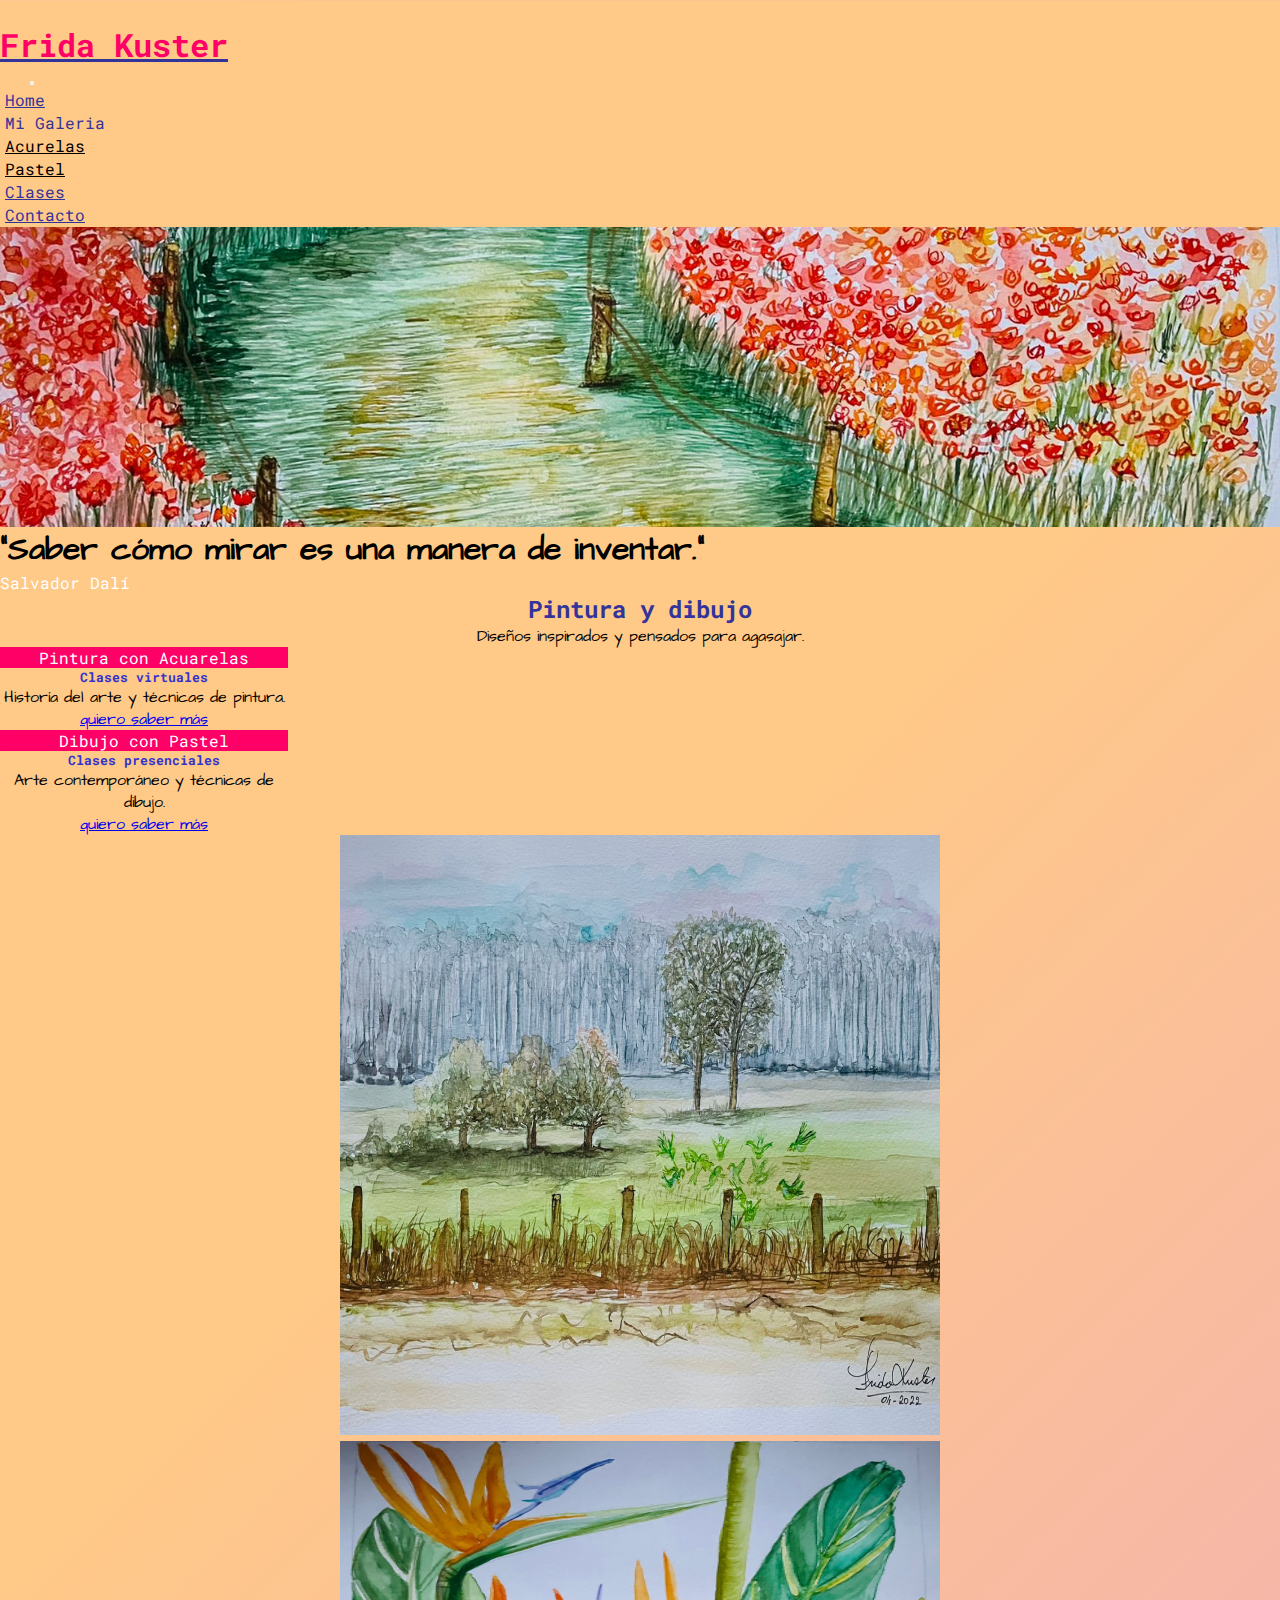
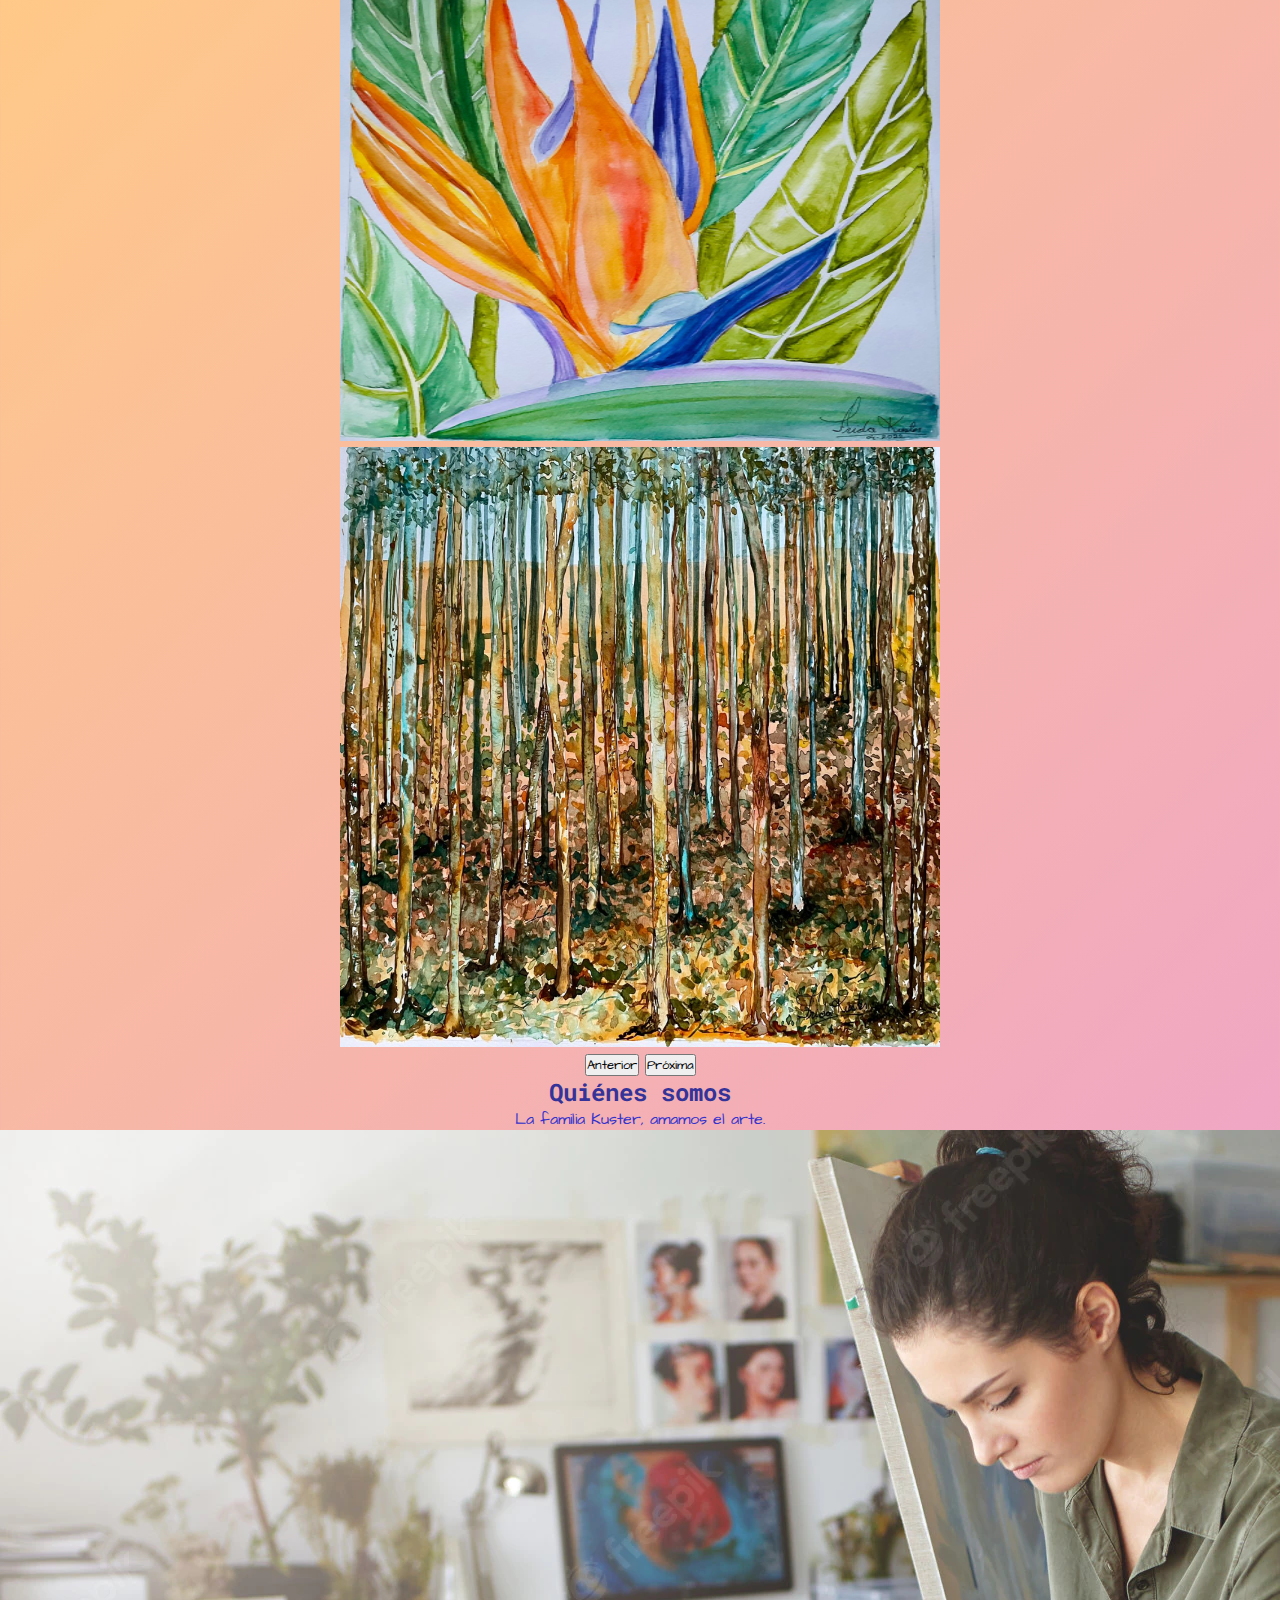
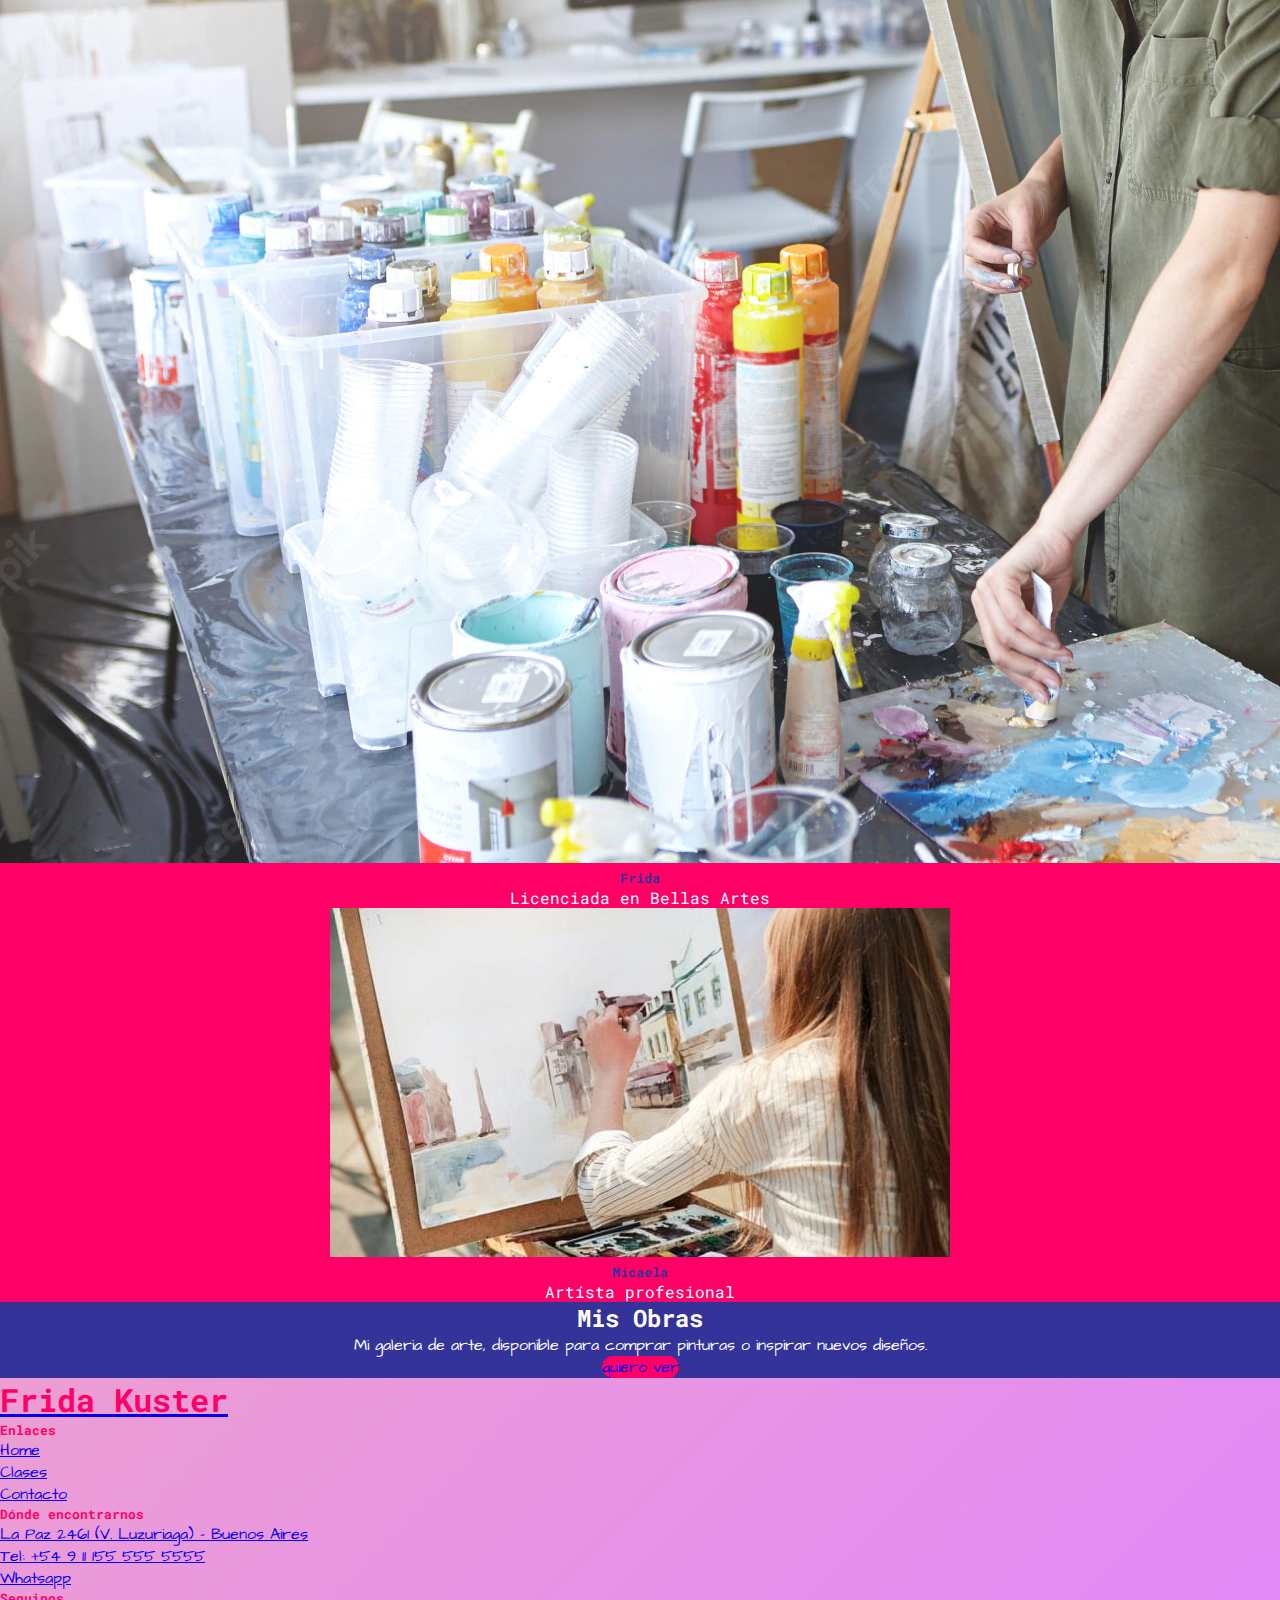
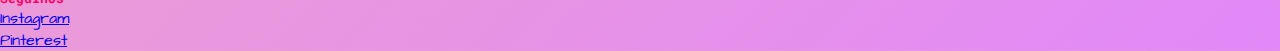
<file: index.html>
<!DOCTYPE html>
<html lang="en">
  <head>
    <meta charset="UTF-8">
    <meta http-equiv="X-UA-Compatible" content="IE=edge">
    <meta name="viewport" content="width=device-width, initial-scale=1.0">

    <title>Frida Kuster | Artista, especialista en acurelas y pasteles</title>

    <meta name="description" content="Tu primer clase de dibujo y pintura con acuarelas o pasteles. Producción de obras a medida, diferentes técnicas. Asesoría de intervención de arte en espacios.">
    <meta name="keywords" content="arte, artista, dibujante, dibujos, astel, acuarelas, clases presenciales, clases virtuales, eventos de arte, Frida, Kuster">
    
    <!-- Hoja de estilo-->
    <link rel="stylesheet" href="./sass/main.css">

    <!-- Tipografía: Parisienne y Caveat -->
    <link rel="preconnect" href="https://fonts.googleapis.com">
    <link rel="preconnect" href="https://fonts.gstatic.com" crossorigin>
    <link href="https://fonts.googleapis.com/css2?family=Architects+Daughter&family=Bad+Script&family=Edu+NSW+ACT+Foundation&family=Permanent+Marker&family=Roboto+Mono:wght@200&display=swap" rel="stylesheet">

    <!-- Link con libreria wow animate -->
    <link rel="stylesheet" href="https://cdnjs.cloudflare.com/ajax/libs/animate.css/4.1.1/animate.min.css"/>
        
    <!-- Bootstrap -->
    <link href="https://cdn.jsdelivr.net/npm/bootstrap@5.2.0-beta1/dist/css/bootstrap.min.css" rel="stylesheet" integrity="sha384-0evHe/X+R7YkIZDRvuzKMRqM+OrBnVFBL6DOitfPri4tjfHxaWutUpFmBp4vmVor" crossorigin="anonymous">

  </head>
  <body id="body">
    <!-- start header --> 
    <header class="header container-fluid">
      <nav class="navbar navbar-expand-lg"> 
        <div class="headerMenu container-fluid align-items-end">
          <a class="navbar-brand" href="index.html">
            <h1 class="headerNombre fw-bold fs-3">Frida Kuster</h1>
          </a>
          <button class="navbar-toggler" type="button" data-bs-toggle="collapse" data-bs-target="#navbarSupportedContent" aria-controls="navbarSupportedContent" aria-expanded="false" aria-label="Toggle navigation">
            <span class="navbar-toggler-icon"></span>
          </button>
          <div class="collapse navbar-collapse" id="navbarSupportedContent">
            <ul class="navbar-nav ms-auto mb-2 mb-lg-0">
              <li class="nav-item">
                <a class="nav-link fw-bold" aria-current="page" href="index.html">Home</a>
              </li>
              <li class="nav-item dropdown">
                <a class="nav-link dropdown-toggle fw-bold" data-bs-toggle="dropdown" aria-expanded="false">Mi Galeria</a>
                <ul class="dropdown-menu">
                    <li><a class="headerSubmenu dropdown-item fw-bold" href="./pages/acuarelas.html">Acurelas</a></li>
                    <li><a class="headerSubmenu dropdown-item fw-bold" href="./pages/pasteles.html">Pastel</a></li>
                </ul>
              </li>
              <li class="nav-item">
                <a class="nav-link fw-bold" href="./pages/clases.html">Clases</a>
              </li>
              <li class="nav-item">
                <a class="nav-link fw-bold" href="./pages/contacto.html">Contacto</a>
              </li>
            </ul>
          </div>
        </div>
      </nav>        
    </header>
    <!-- end header --> 

    <!-- start main --> 
    <main class="container-fluid">
      <!-- start encabezado --> 
      <div class="encabezado"></div>
      <div class="row p-2 mb-4">
          <div class="animate bg-dark bg-opacity-25 col-fluid px-0 animate__animated animate__zoomIn">
            <h1 class="frase fs-3 text-center mt-2">"Saber cómo mirar es una manera de inventar."</h1>
            <p class="nombre fs-4 text-center lh-lg mt-4 mb-2">Salvador Dalí</p>                
          </div>
      </div>
      <!-- end encabezado --> 
      <div class="row justify-content-center pb-4">
      <!-- start galeria -->             
      <section class="galeria d-flex row align-items-center col-10 py-2 rounded">
        <div class="col d-flex-row p-3">
            <h2 class="galeriaTittle display-1">Pintura y dibujo</h2>
            <p class="galeriaText fs-3">Diseños inspirados y pensados para agasajar.</p>
            <div class="row">
              <div class="col-sm-6">
                <div class="cards card border-warning  o mb-3" style="max-width: 18rem;">
                  <div class="cardTittle fw-bold card-header">Pintura con Acuarelas</div>
                  <div class="card-body">
                    <h5 class="cardSubtittle fw-bold card-title">Clases virtuales</h5>
                    <p class="cardText card-text">Historía del arte y técnicas de pintura.</p>
                    <nav class="align-items-end py-2">                        
                      <a href="./pages/clases.html" class="btn fw-bold">quiero saber más</a>
                    </nav>        
                  </div>
                </div>
              </div>
              <div class="col-sm-6">
                <div class="cards card border-warning mb-3" style="max-width: 18rem;">
                  <div class="cardTittle fw-bold card-header">Dibujo con Pastel</div>
                  <div class="card-body">
                    <h5 class="cardSubtittle fw-bold card-title">Clases presenciales</h5>
                    <p class="cardText card-text">Arte contemporáneo y técnicas de dibujo.</p>
                    <nav class="align-items-end py-2">                        
                      <a href="./pages/clases.html" class="btn fw-bold">quiero saber más</a>
                    </nav>  
                  </div>
                </div>
              </div>
              
            </div>
        </div>

        <div class="col-md-6 py-3">
          <div id="carouselExampleControls" class="carousel slide" data-bs-ride="carousel">
            <div class="carousel-inner">
              <div class="carousel-item active">
                <img src="./img/Background.png" class="d-block w-100" alt="Pintura en acuarelas">
              </div>
              <div class="carousel-item">
                <img src="./img/Background (4).png" class="d-block w-100" alt="Pintura en acuarelas">
              </div>
              <div class="carousel-item">
                <img src="./img/Background (2).png" class="d-block w-100" alt="Pintura en acuarelas">
              </div>
            </div>

            <button class="carousel-control-prev" type="button" data-bs-target="#carouselExampleControls" data-bs-slide="prev">
              <span class="carousel-control-prev-icon" aria-hidden="true"></span>
              <span class="visually-hidden">Anterior</span>
            </button>

            <button class="carousel-control-next" type="button" data-bs-target="#carouselExampleControls" data-bs-slide="next">
              <span class="carousel-control-next-icon" aria-hidden="true"></span>
              <span class="visually-hidden">Próxima</span>
            </button>
          </div>    
        </div>
      </section>
      <!-- end galeria -->               
      <!-- start nosotras --> 
      <section class="nosotras row justify-content-center col-10 rounded pt-4 pb-2 mt-4">
          <h2 class="nosotras__tittle text-center display-1 pt-2">Quiénes somos</h2>
                          
        <div class=" col-9 align-items-center">
            <p class="text-center fs-3">La familia Kuster, amamos el arte.</p>
            
          <div class="row row-cols-1 row-cols-md-2 g-4">

            <div class="col">
              <div class="nosotras__card card">
                <img src="./img/pintando2.webp" class="card-img-top p-2" alt="Frida Kuster">
                <div class="card-body">
                  <h5 class="card-title text-center fw-bold">Frida</h5>
                  <p class="card-text text-center">Licenciada en Bellas Artes</p>
                </div>
              </div>
            </div>

            <div class="col">
              <div class="nosotras__card card">
                  <img src="./img/pintando4.jpg" class="card-img-top p-2" alt="Micaela Kuster">
                <div class="card-body text-center">
                  <h5 class="card-title fw-bold">Micaela</h5>
                  <p class="card-text text-center">Artísta profesional</p>
                </div>
              </div>
            </div>                                   
          </div>                                   
        </div>
      </section>
      <!-- end nosotras --> 
      <!-- start clases -->
      <section class="obras row col-10 align-items-center rounded pt-4 pb-2 mt-4">
        <div class="pt-2">
          <h2 class="obras__tittle display-3">Mis Obras</h2>
          <p class="obras__text py-2 fs-3">Mi galeria de arte, disponible para comprar pinturas o inspirar nuevos diseños.</p>
          <nav class="align-items-end py-2">                        
            <a href="./pages/clases.html" class="btn">quiero ver</a>
          </nav>                  
        </div>
      </section>        
      </div>

    </main> 
    <!-- end main --> 
    <!-- start footer -->
    <footer class="footer container-fluid">
        <nav class="row row-cols-1 row-cols-sm-2 row-cols-md-5 pt-4">             
            <div class="col mb-3">
              <a class="navbar-brand" href="index.html">
                <h1 class="footer__nombre fw-bold fs-3">Frida Kuster</h1>
              </a>
            </div>
          
            <div class="col-auto mb-3">                   
            </div>
                
            <div class="footer__info col mb-3">
              <h5 class="footer__tittle fw-bold text-center lh-base">Enlaces</h5>
              <ul class="nav flex-column fs-6 text-center">
                <li class="nav-item mb-2">
                    <a href="index.html" class="footer__text nav-link p-0 text-muted">Home</a>
                </li>
                <li class="nav-item mb-2">
                  <a href="./pages/clases.html" class="footer__text nav-link p-0 text-muted">Clases</a>
                </li>
                <li class="nav-item mb-2">
                    <a href="./pages/contacto.html" class="footer__text nav-link p-0 text-muted">Contacto</a>
                </li>
              </ul>
            </div>
            
            <div class="footer__info col mb-3">
                <h5 class="footer__tittle fw-bold text-center lh-base">Dónde encontrarnos</h5>
                <ul class="nav flex-column fs-6 text-center">
                    <li class="footer__text nav-item mb-2">
                        <a href="https://www.google.com/maps/place/La+Paz+2461,+Villa+Luzuriaga,+Provincia+de+Buenos+Aires/@-34.6671962,-58.5770222,17z/data=!3m1!4b1!4m5!3m4!1s0x95bcc7c984b77e69:0xbe4d1a7cff6df640!8m2!3d-34.6671962!4d-58.5748282" class="nav-link p-0 text-muted">La Paz 2461 (V. Luzuriaga) - Buenos Aires</a>
                    </li>
                    <li class="nav-item mb-2">
                        <a href="#" class="footer__text nav-link p-0 text-muted">Tel: +54 9 11 155 555 5555</a>
                    </li>
                    <li class="nav-item mb-2">
                        <a href="#" class="footer__text nav-link p-0 text-muted">Whatsapp</a>
                    </li>              
                </ul>
            </div>
            
            <div class="footer__info col mb-3">
                <h5 class="footer__tittle fw-bold text-center lh-base">Seguinos</h5>
                <ul class="nav flex-column fs-6 text-center">
                    <li class="nav-item mb-2">
                        <a href="https://www.instagram.com/" class="footer__text nav-link p-0 text-muted">Instagram</a>
                    </li>
                    <li class="nav-item mb-2">
                        <a href="https://www.facebook.com/" class="footer__text nav-link p-0 text-muted">Pinterest</a>
                    </li>                
                </ul>
            </div>
        </nav>
    </footer>
    <!-- end footer -->    
    <!-- script boostrap -->
    <script src="https://cdn.jsdelivr.net/npm/bootstrap@5.2.0-beta1/dist/js/bootstrap.bundle.min.js" integrity="sha384-pprn3073KE6tl6bjs2QrFaJGz5/SUsLqktiwsUTF55Jfv3qYSDhgCecCxMW52nD2" crossorigin="anonymous"></script>
  </body>
</html>
</file>
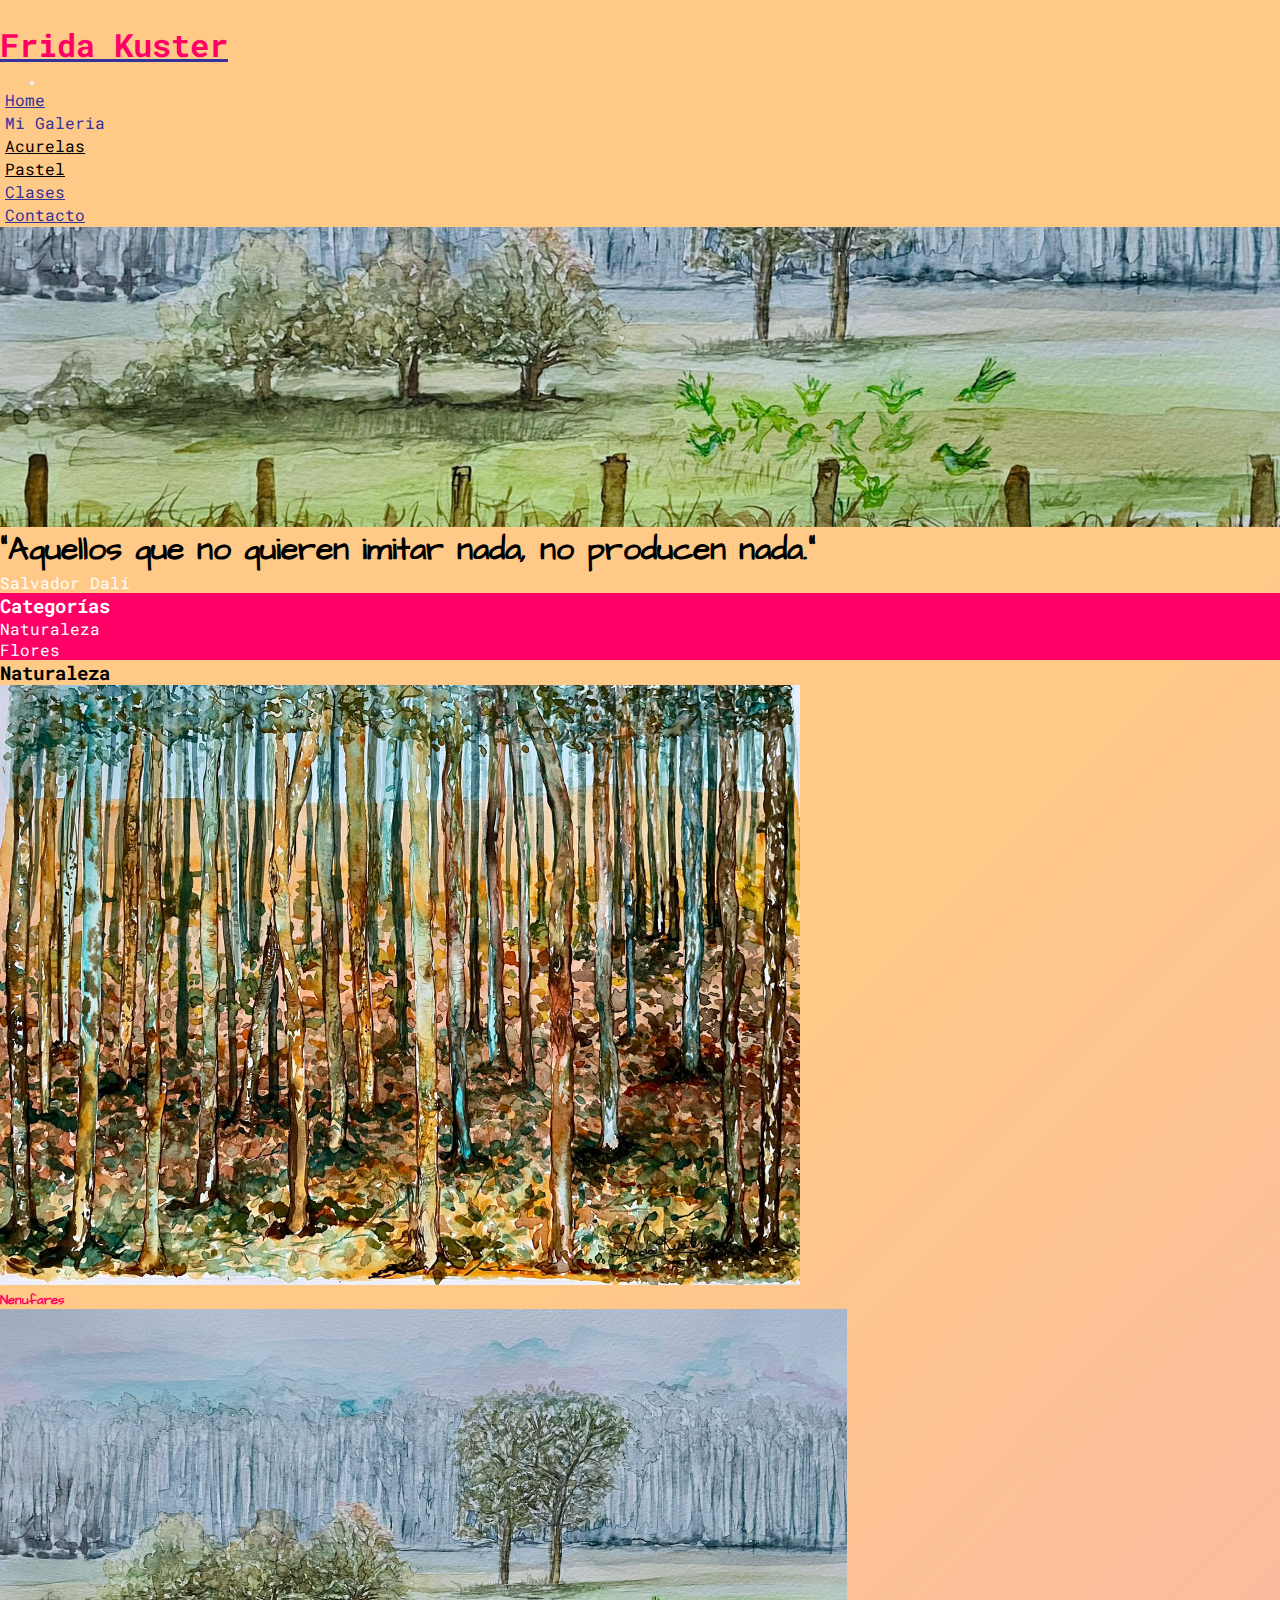
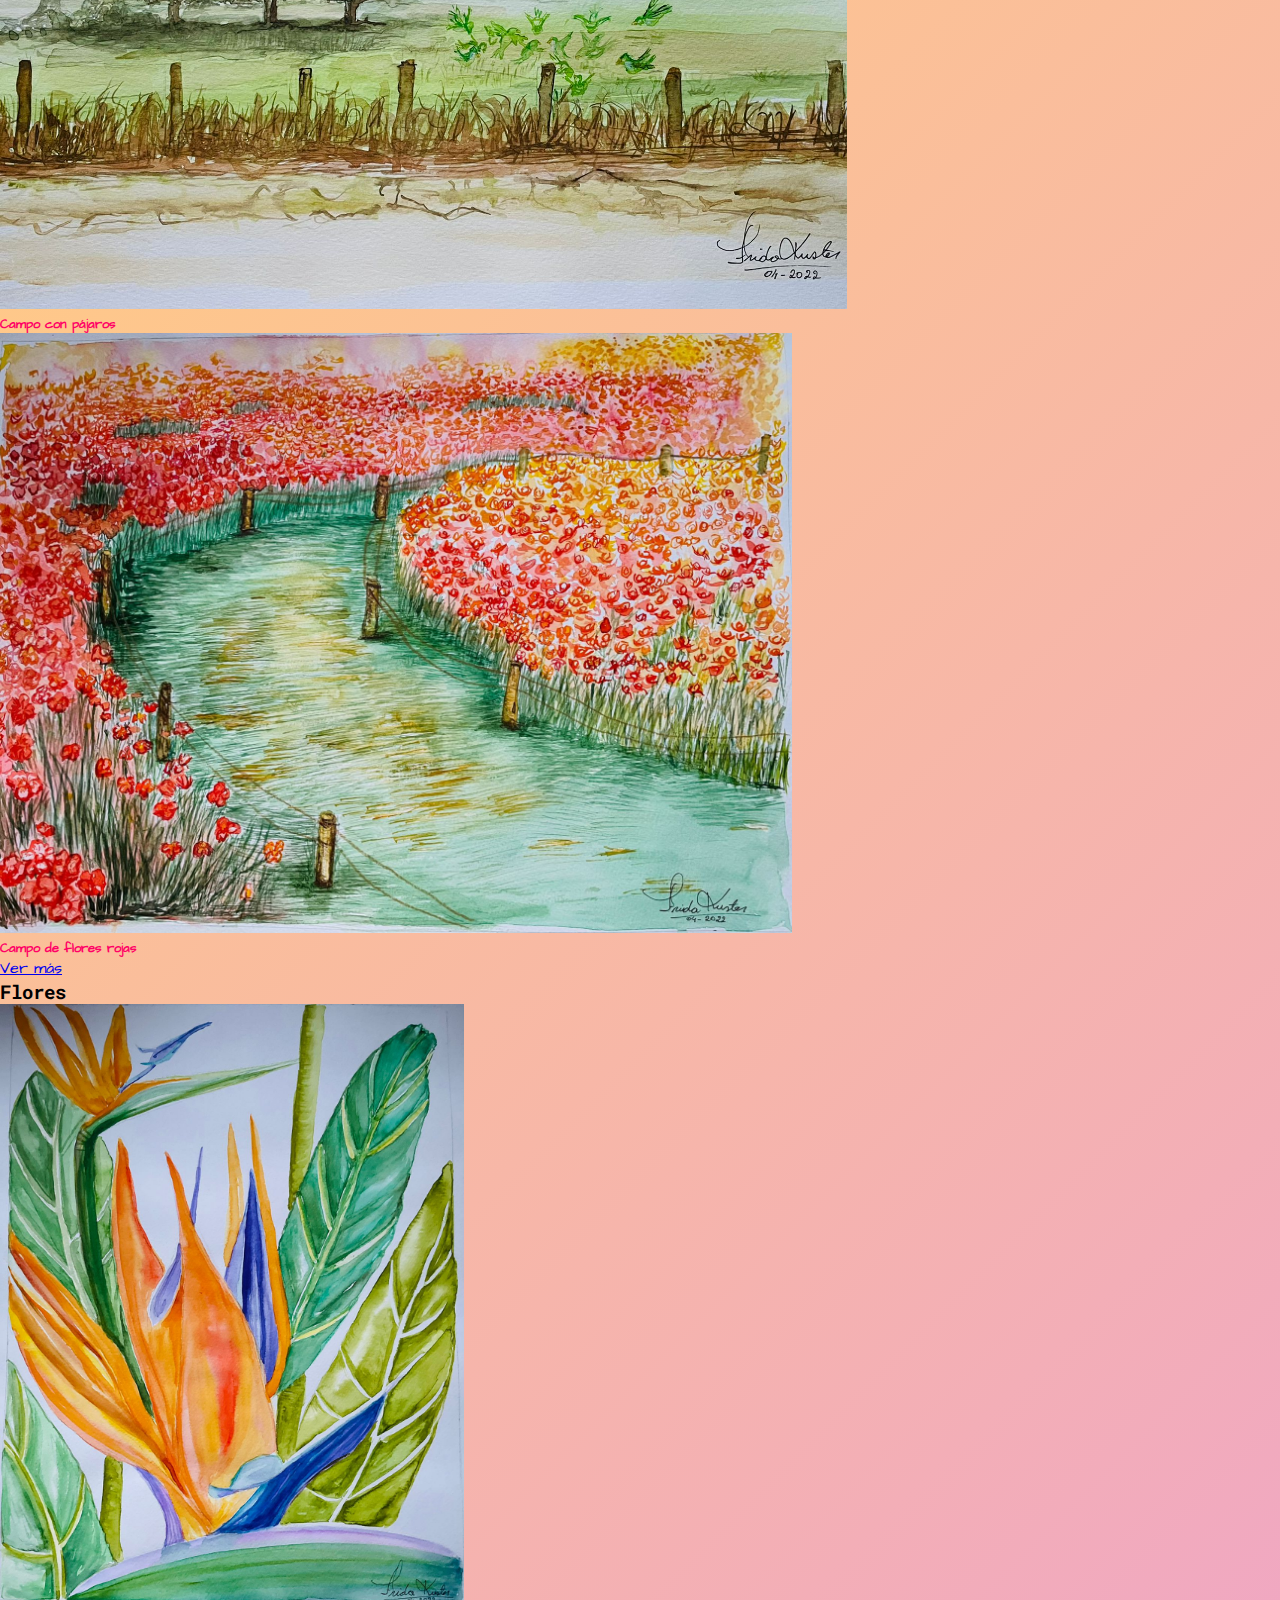
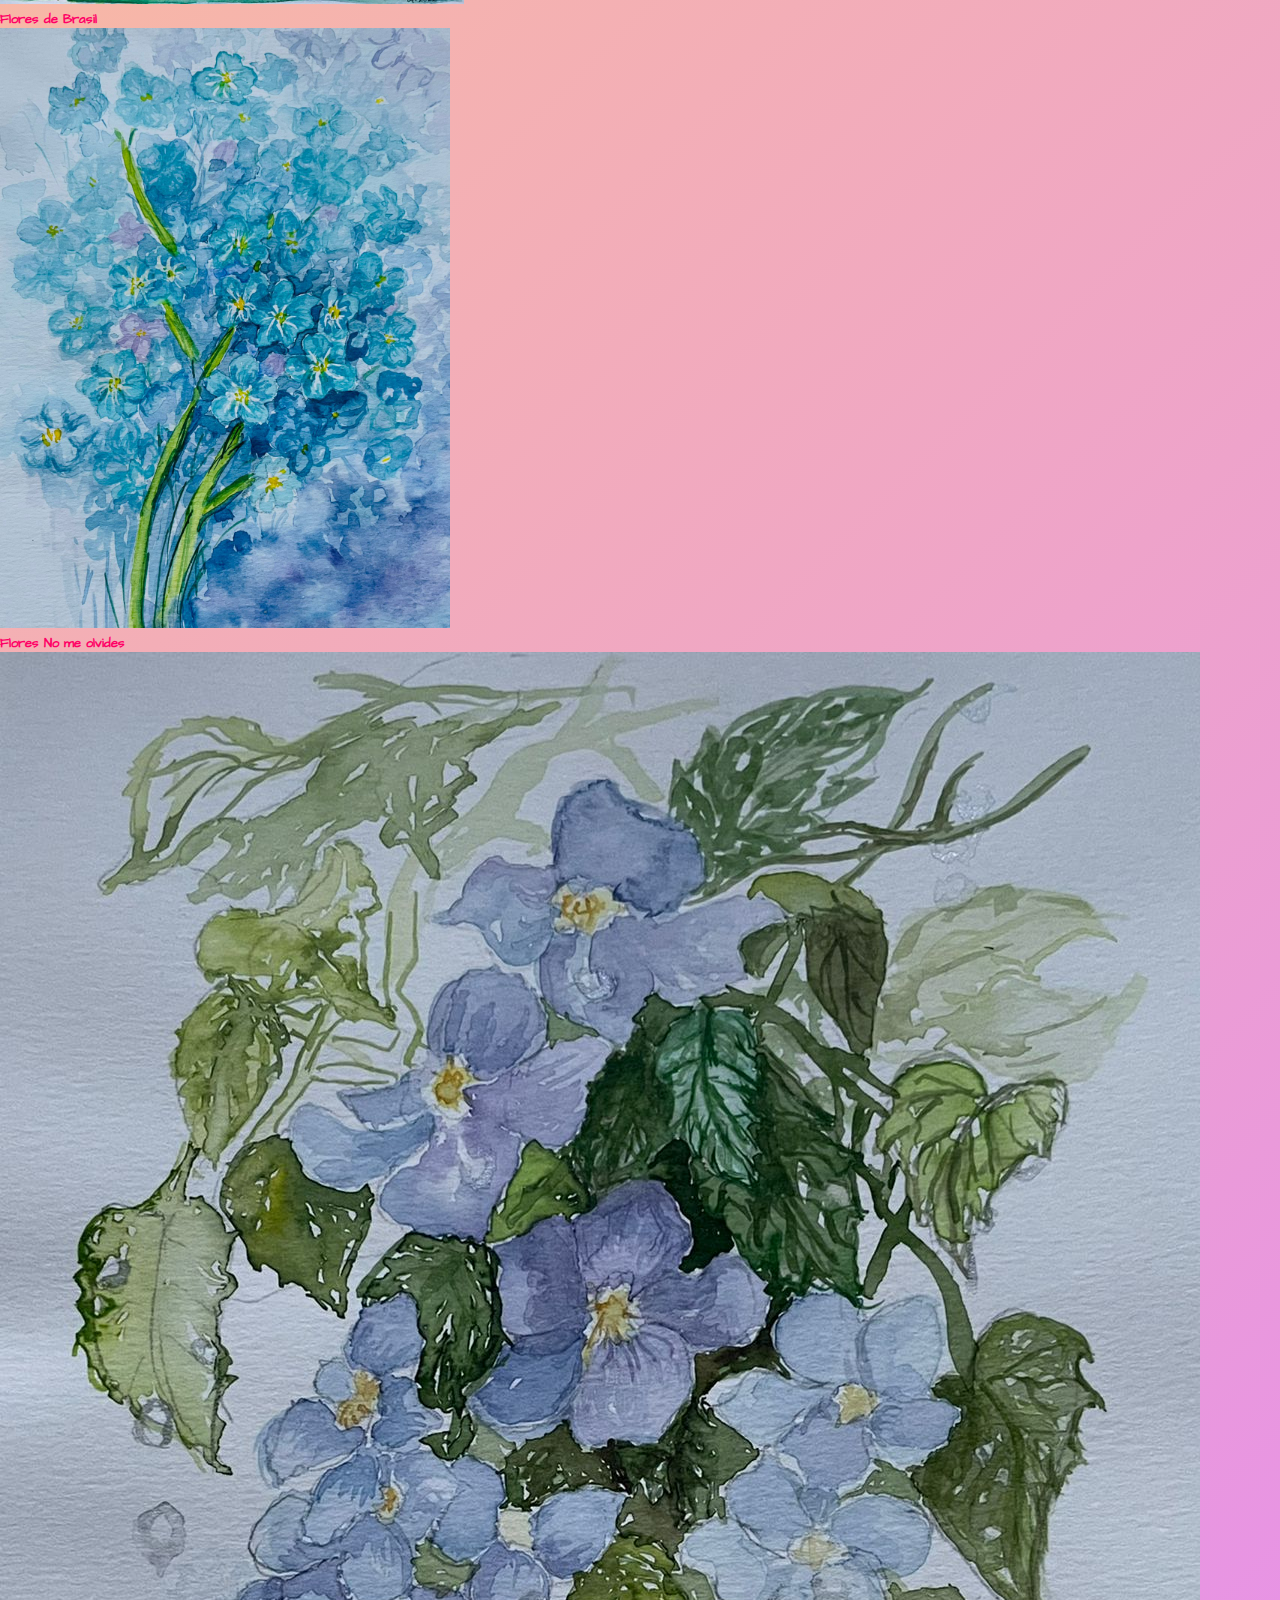
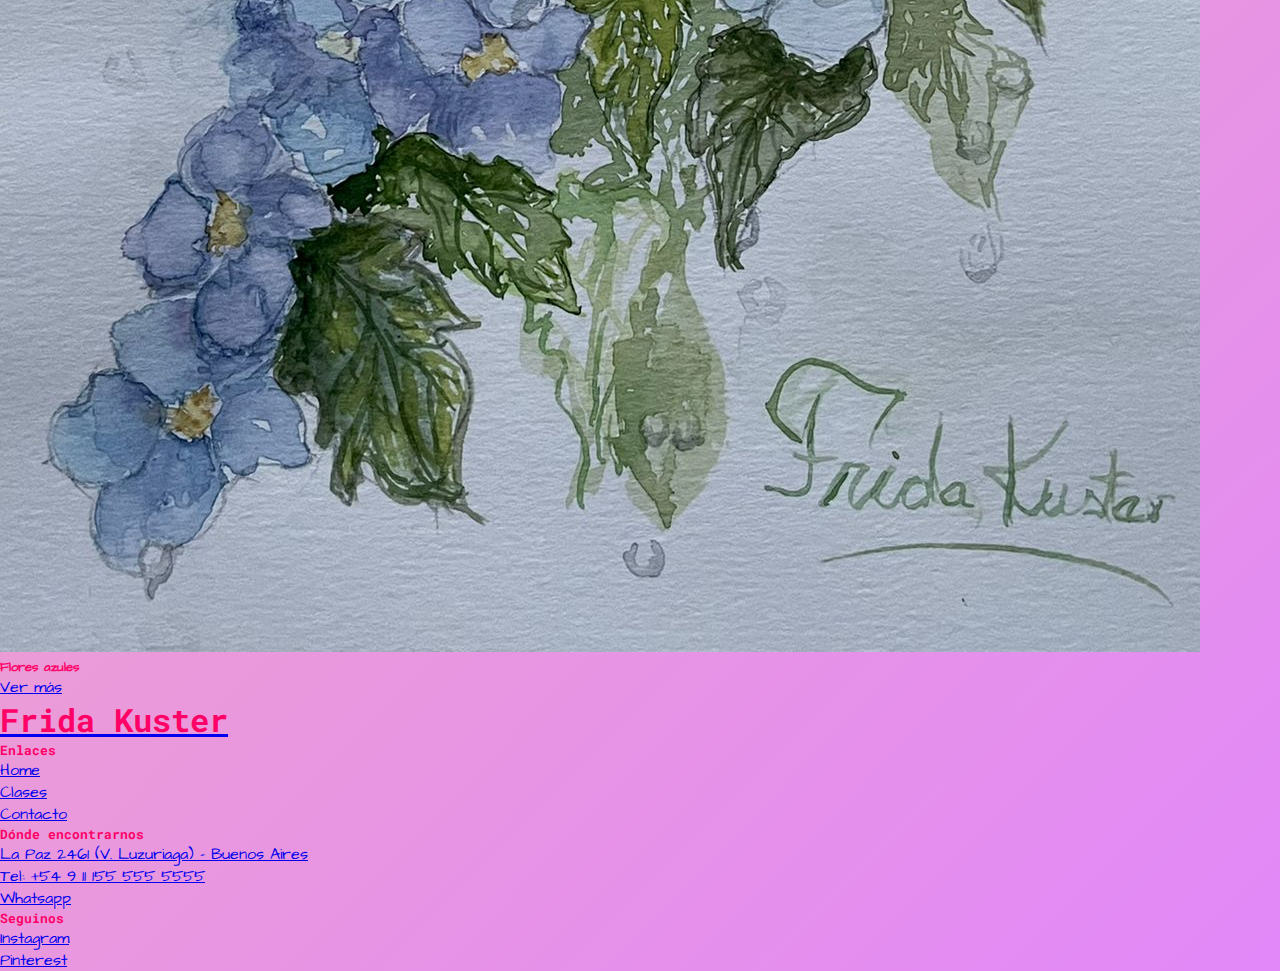
<file: pages/acuarelas.html>
<!DOCTYPE html>
<html lang="en">
  <head>
    <meta charset="UTF-8">
    <meta http-equiv="X-UA-Compatible" content="IE=edge">
    <meta name="viewport" content="width=device-width, initial-scale=1.0">

    <title>Frida Kuster | Dibujo en Acurelas</title>

    <meta name="description" content="Tu primer clase de dibujo y pintura con acuarelas o pasteles. Producción de obras a medida, diferentes técnicas. Asesoría de intervención de arte en espacios.">
    <meta name="keywords" content="arte, artista, dibujante, dibujos, astel, acuarelas, clases presenciales, clases virtuales, eventos de arte, Frida, Kuster">
    
    <!-- Hoja de estilo-->
    <link rel="stylesheet" href="../sass/main.css">

    <!-- Tipografía: Parisienne y Caveat -->
    <link rel="preconnect" href="https://fonts.googleapis.com">
    <link rel="preconnect" href="https://fonts.gstatic.com" crossorigin>
    <link href="https://fonts.googleapis.com/css2?family=Architects+Daughter&family=Bad+Script&family=Edu+NSW+ACT+Foundation&family=Permanent+Marker&family=Roboto+Mono:wght@200&display=swap" rel="stylesheet">

    <!-- Link con libreria wow animate -->
    <link rel="stylesheet" href="https://cdnjs.cloudflare.com/ajax/libs/animate.css/4.1.1/animate.min.css"/>
        
    <!-- Bootstrap -->
    <link href="https://cdn.jsdelivr.net/npm/bootstrap@5.2.0-beta1/dist/css/bootstrap.min.css" rel="stylesheet" integrity="sha384-0evHe/X+R7YkIZDRvuzKMRqM+OrBnVFBL6DOitfPri4tjfHxaWutUpFmBp4vmVor" crossorigin="anonymous">

  </head>
  <body id="body">
    <!-- start header --> 
    <header class="header container-fluid">
      <nav class="navbar navbar-expand-lg"> 
        <div class="headerMenu container-fluid align-items-end">
          <a class="navbar-brand" href="../index.html">
            <h1 class="headerNombre fw-bold fs-3">Frida Kuster</h1>
          </a>
          <button class="navbar-toggler" type="button" data-bs-toggle="collapse" data-bs-target="#navbarSupportedContent" aria-controls="navbarSupportedContent" aria-expanded="false" aria-label="Toggle navigation">
            <span class="navbar-toggler-icon"></span>
          </button>
          <div class="collapse navbar-collapse" id="navbarSupportedContent">
            <ul class="navbar-nav ms-auto mb-2 mb-lg-0">
              <li class="nav-item">
                <a class="nav-link fw-bold" aria-current="page" href="../index.html">Home</a>
              </li>
              <li class="nav-item dropdown">
                <a class="nav-link dropdown-toggle fw-bold" data-bs-toggle="dropdown" aria-expanded="false">Mi Galeria</a>
                <ul class="dropdown-menu">
                    <li><a class="headerSubmenu dropdown-item fw-bold" href="acuarelas.html">Acurelas</a></li>
                    <li><a class="headerSubmenu dropdown-item fw-bold" href="pasteles.html">Pastel</a></li>
                </ul>
              </li>
              <li class="nav-item">
                <a class="nav-link fw-bold" href="clases.html">Clases</a>
              </li>
              <li class="nav-item">
                <a class="nav-link fw-bold" href="contacto.html">Contacto</a>
              </li>
            </ul>
          </div>
        </div>
      </nav>        
    </header>
    <!-- end header --> 

    <!-- start main --> 
    <main class="container-fluid">
      <!-- start encabezado --> 
      <div class="encabezadoAcuarelas"></div>
        <div class="row p-2 mb-4">
          <div class="animate bg-dark bg-opacity-25 col-fluid px-0 animate__animated animate__zoomIn">
            <h1 class="frase fs-3 text-center mt-2">"Aquellos que no quieren imitar nada, no producen nada."</h1>
            <p class="nombre fs-4 text-center lh-lg mt-4 mb-2">Salvador Dalí</p>                
          </div>
      </div>
      <!-- end encabezado --> 
      <div class="row d-flex justify-content-around px-2 pb-5">
      <!-- start listado categorias -->
      <aside class="categorias col-md-2 pt-2 border rounded">
        <div class="pt-3">
          <h3 class="categorias fs-5 px-2 pt-3 pb-2">Categorías</h3>                
          <ul class="list-group list-group-flush px-1">
            <li class="categorias list-group-item">Naturaleza</li>
            <li class="categorias list-group-item">Flores</li>       
          </ul>
        </div>
      </aside>
      <!-- end listado categorias -->
      <!-- start cards -->
      <div class="cards col pb-1">
        <div class="cards__obras p-3 border rounded">    
          <div>
            <h3 class="cards__tittle fw-bold fs-2 pt-4 pb-2">Naturaleza</h3>
            <div class="card-group">
              <div class="card">
                <img src="../img/acurelasPortada.jpeg" class="card-img-top card_img" alt="Nenufares">
                <div class="card-body">
                  <h5 class="cards__subtittle card-title">Nenufares</h5>
                </div>
              </div>
              <div class="card">
                <img src="../img/acurelasCampo.jpeg" class="card-img-top card_img" alt="Campo con pájaros">
                <div class="card-body">
                  <h5 class="cards__subtittle card-title">Campo con pájaros</h5>
                </div>
              </div>
              <div class="card">
                <img src="../img/acurelasCampoFlores.jpeg" class="card-img-top card_img" alt="Campo de flores rojas">
                <div class="card-body">
                  <h5 class="cards__subtittle card-title">Campo de flores rojas</h5>
                </div>
              </div>
            </div> 
            <div class="card__link">                     
              <nav class="row justify-content-center py-3">                        
                <a href="acuarelas.html" class="pg2__btn">Ver más</a>
              </nav>
            </div> 
          </div>   

          <div>
            <h3 class="cards__tittle fw-bold fs-2 pt-4 pb-2">Flores</h3>
            <div class="card-group">
              <div class="card">
                <img src="../img/acurelasFlorBrasil.jpeg" class="card-img-top card_img" alt="Flor de Brasil">
                <div class="card-body">
                  <h5 class="cards__subtittle card-title">Flores de Brasil</h5>
                </div>
              </div>
              <div class="card">
                <img src="../img/acurelasFloresCelestes.jpeg" class="card-img-top card_img" alt="Flores celestes">
                <div class="card-body">
                  <h5 class="cards__subtittle card-title">Flores No me olvides</h5>
                </div>
              </div>
              <div class="card">
                <img src="../img/acurelasFloresAzules.jpeg" class="card-img-top card_imgm" alt="Flor azules">
                <div class="card-body">
                  <h5 class="cards__subtittle card-title">Flores azules</h5>
                </div>
              </div>
            </div>                       
            <nav class="card__link row justify-content-center py-3">                        
              <a href="acuarelas.html" class="pg2__btn">Ver más</a>
            </nav>
          </div> 
        </div>
      </div>
    </main> 

    <!-- start footer -->
    <footer class="footer container-fluid">
      <nav class="row row-cols-1 row-cols-sm-2 row-cols-md-5 pt-4">             
          <div class="col mb-3">
            <a class="navbar-brand" href="../index.html">
              <h1 class="footer__nombre fw-bold fs-3">Frida Kuster</h1>
            </a>
          </div>
        
          <div class="col-auto mb-3">                   
          </div>
              
          <div class="footer__info col mb-3">
            <h5 class="footer__tittle fw-bold text-center lh-base">Enlaces</h5>
            <ul class="nav flex-column fs-6 text-center">
              <li class="nav-item mb-2">
                  <a href="index.html" class="footer__text nav-link p-0 text-muted">Home</a>
              </li>
              <li class="nav-item mb-2">
                <a href="clases.html" class="footer__text nav-link p-0 text-muted">Clases</a>
              </li>
              <li class="nav-item mb-2">
                  <a href="contacto.html" class="footer__text nav-link p-0 text-muted">Contacto</a>
              </li>
            </ul>
          </div>
          
          <div class="footer__info col mb-3">
              <h5 class="footer__tittle fw-bold text-center lh-base">Dónde encontrarnos</h5>
              <ul class="nav flex-column fs-6 text-center">
                  <li class="footer__text nav-item mb-2">
                      <a href="https://www.google.com/maps/place/La+Paz+2461,+Villa+Luzuriaga,+Provincia+de+Buenos+Aires/@-34.6671962,-58.5770222,17z/data=!3m1!4b1!4m5!3m4!1s0x95bcc7c984b77e69:0xbe4d1a7cff6df640!8m2!3d-34.6671962!4d-58.5748282" class="nav-link p-0 text-muted">La Paz 2461 (V. Luzuriaga) - Buenos Aires</a>
                  </li>
                  <li class="nav-item mb-2">
                      <a href="#" class="footer__text nav-link p-0 text-muted">Tel: +54 9 11 155 555 5555</a>
                  </li>
                  <li class="nav-item mb-2">
                      <a href="#" class="footer__text nav-link p-0 text-muted">Whatsapp</a>
                  </li>              
              </ul>
          </div>
          
          <div class="footer__info col mb-3">
              <h5 class="footer__tittle fw-bold text-center lh-base">Seguinos</h5>
              <ul class="nav flex-column fs-6 text-center">
                  <li class="nav-item mb-2">
                      <a href="https://www.instagram.com/" class="footer__text nav-link p-0 text-muted">Instagram</a>
                  </li>
                  <li class="nav-item mb-2">
                      <a href="https://www.facebook.com/" class="footer__text nav-link p-0 text-muted">Pinterest</a>
                  </li>                
              </ul>
          </div>
      </nav>
    </footer>
    <!-- end footer -->   
  <!-- script boostrap -->
  <script src="https://cdn.jsdelivr.net/npm/bootstrap@5.2.0-beta1/dist/js/bootstrap.bundle.min.js" integrity="sha384-pprn3073KE6tl6bjs2QrFaJGz5/SUsLqktiwsUTF55Jfv3qYSDhgCecCxMW52nD2" crossorigin="anonymous"></script>
  </body>
</html>
</file>
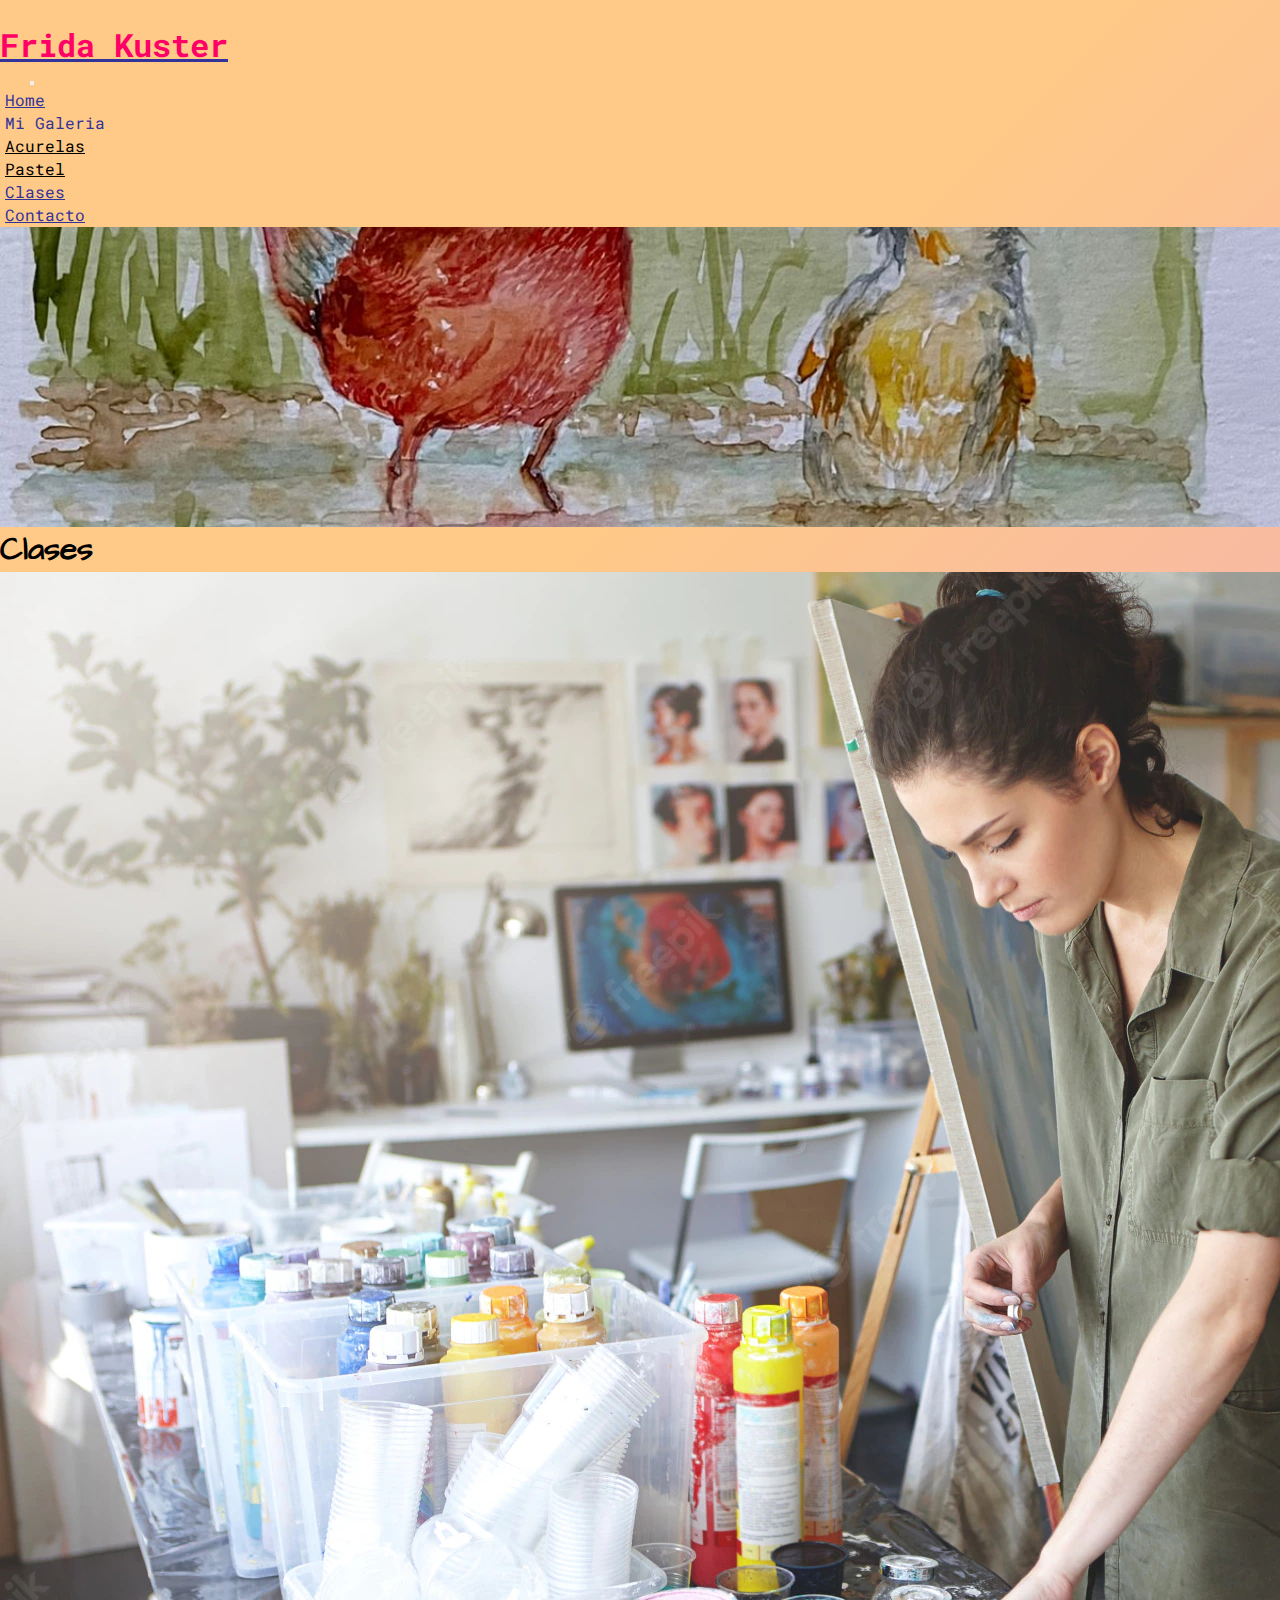
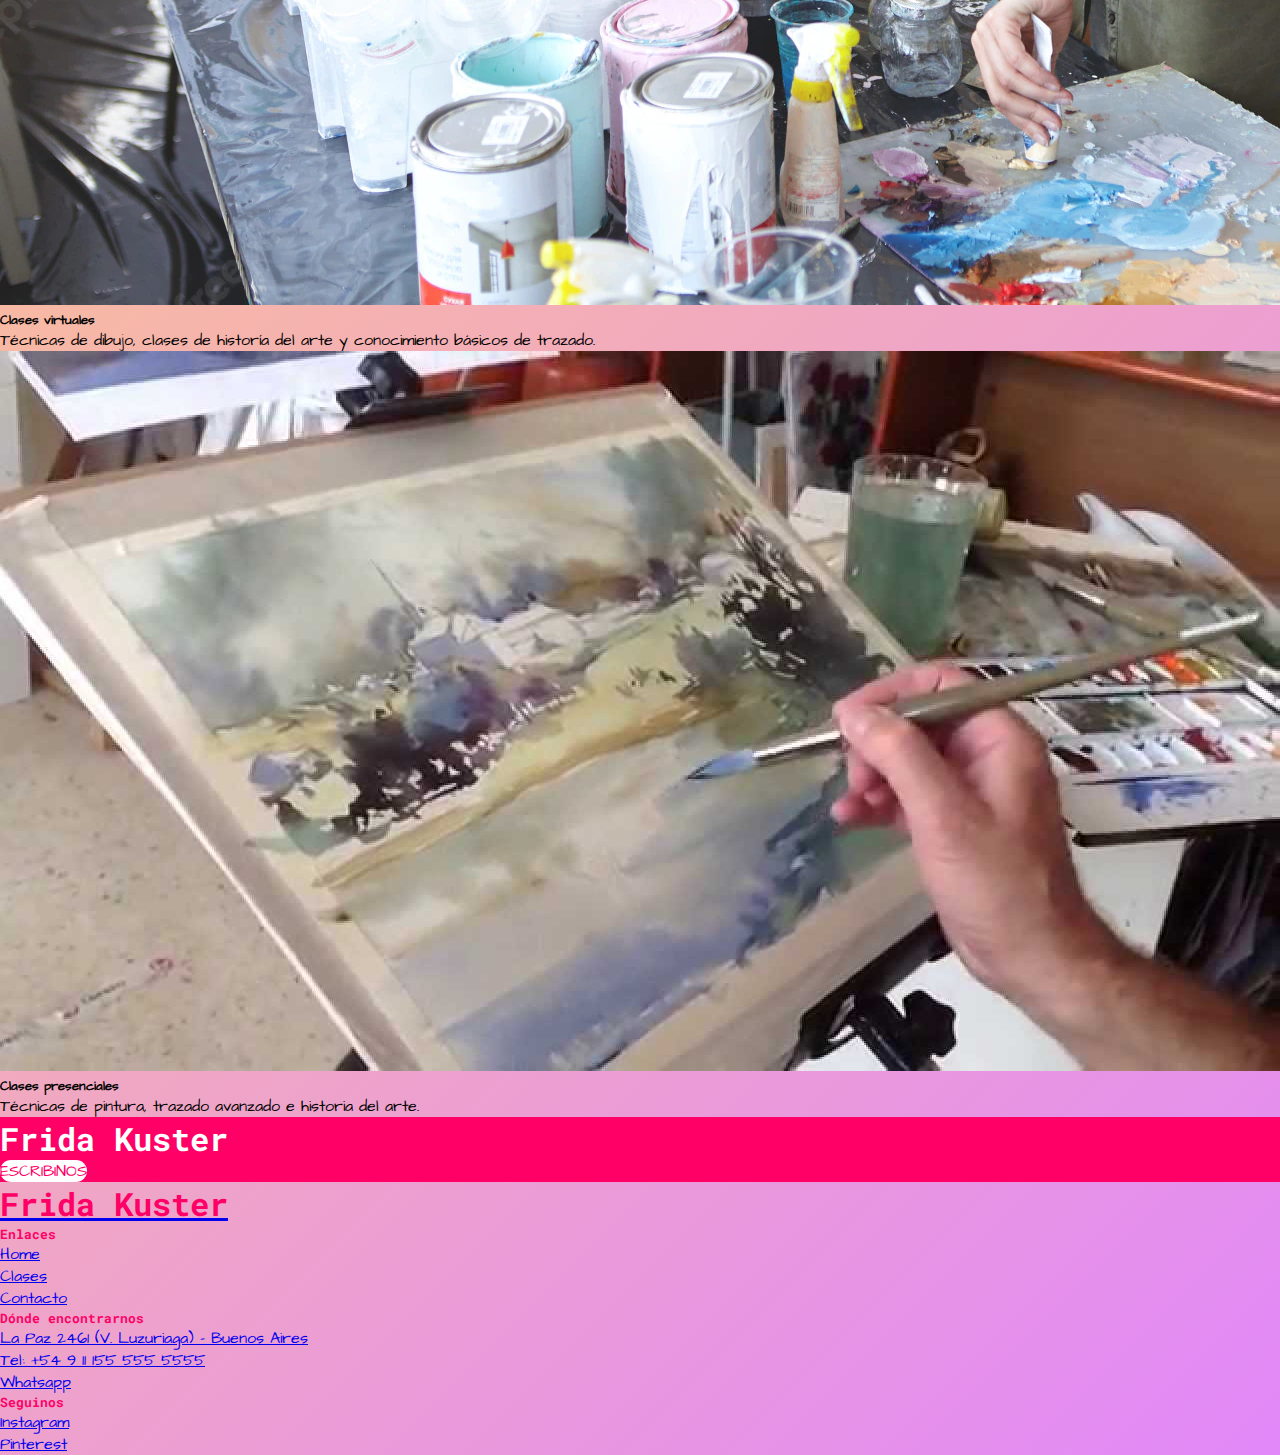
<file: pages/clases.html>
<!DOCTYPE html>
<html lang="en">
  <head>
    <meta charset="UTF-8">
    <meta http-equiv="X-UA-Compatible" content="IE=edge">
    <meta name="viewport" content="width=device-width, initial-scale=1.0">

    <title>Frida Kuster | Clases presenciales y virtuales</title>

    <meta name="description" content="Tu primer clase de dibujo y pintura con acuarelas o pasteles. Producción de obras a medida, diferentes técnicas. Asesoría de intervención de arte en espacios.">
    <meta name="keywords" content="arte, artista, dibujante, dibujos, astel, acuarelas, clases presenciales, clases virtuales, eventos de arte, Frida, Kuster">
    
    <!-- Hoja de estilo-->
    <link rel="stylesheet" href="../sass/main.css">

    <!-- Tipografía: Parisienne y Caveat -->
    <link rel="preconnect" href="https://fonts.googleapis.com">
    <link rel="preconnect" href="https://fonts.gstatic.com" crossorigin>
    <link href="https://fonts.googleapis.com/css2?family=Architects+Daughter&family=Bad+Script&family=Edu+NSW+ACT+Foundation&family=Permanent+Marker&family=Roboto+Mono:wght@200&display=swap" rel="stylesheet">

    <!-- Link con libreria wow animate -->
    <link rel="stylesheet" href="https://cdnjs.cloudflare.com/ajax/libs/animate.css/4.1.1/animate.min.css"/>
        
    <!-- Bootstrap -->
    <link href="https://cdn.jsdelivr.net/npm/bootstrap@5.2.0-beta1/dist/css/bootstrap.min.css" rel="stylesheet" integrity="sha384-0evHe/X+R7YkIZDRvuzKMRqM+OrBnVFBL6DOitfPri4tjfHxaWutUpFmBp4vmVor" crossorigin="anonymous">

  </head>
  <body id="body">
    <!-- start header --> 
    <header class="header container-fluid">
      <nav class="navbar navbar-expand-lg"> 
        <div class="headerMenu container-fluid align-items-end">
          <a class="navbar-brand" href="../index.html">
            <h1 class="headerNombre fw-bold fs-3">Frida Kuster</h1>
          </a>
          <button class="navbar-toggler" type="button" data-bs-toggle="collapse" data-bs-target="#navbarSupportedContent" aria-controls="navbarSupportedContent" aria-expanded="false" aria-label="Toggle navigation">
            <span class="navbar-toggler-icon"></span>
          </button>
          <div class="collapse navbar-collapse" id="navbarSupportedContent">
            <ul class="navbar-nav ms-auto mb-2 mb-lg-0">
              <li class="nav-item">
                <a class="nav-link fw-bold" aria-current="page" href="../index.html">Home</a>
              </li>
              <li class="nav-item dropdown">
                <a class="nav-link dropdown-toggle fw-bold" data-bs-toggle="dropdown" aria-expanded="false">Mi Galeria</a>
                <ul class="dropdown-menu">
                    <li><a class="headerSubmenu dropdown-item fw-bold" href="acuarelas.html">Acurelas</a></li>
                    <li><a class="headerSubmenu dropdown-item fw-bold" href="pasteles.html">Pastel</a></li>
                </ul>
              </li>
              <li class="nav-item">
                <a class="nav-link fw-bold" href="clases.html">Clases</a>
              </li>
              <li class="nav-item">
                <a class="nav-link fw-bold" href="contacto.html">Contacto</a>
              </li>
            </ul>
          </div>
        </div>
      </nav>        
    </header>
    <!-- end header -->  

    <!-- start main --> 
    <main class="container-fluid">
      <!-- start encabezado --> 
      <div class="encabezadoClases"></div>
        <div class="row p-2 mb-4">
          <div class="animate bg-dark bg-opacity-25 col-fluid px-0 animate__animated animate__zoomIn">
            <h1 class="frase fs-3 text-center mt-2">Clases</h1>            
          </div>
      </div>
      <!-- end encabezado --> 
      <div class="row d-flex justify-content-around px-2 pb-5">

      <!-- start clases -->
        <div class="seccion__pg3 col-md-8 px-2 border rounded">
            <div class="row pb-2 gx-5">
                <div class="col">                       
                    <div class="card mb-3 col-fluid">
                        <div class="row g-0">
                            <div class="col-md-4">
                                <img src="../img/pintando2.webp" class="img-fluid rounded-start" alt="Foto take away & delivery">
                            </div>
                            <div class="col-md-8">
                                <div class="card-body">
                                    <h5 class="card-title fw-bolder">Clases virtuales</h5>
                                    <p class="card-text">Técnicas de dibujo, clases de historía del arte y conocimiento básicos de trazado.</p>                        
                                </div>
                            </div>
                        </div>
                    </div>
                    <div class="card mb-3 col-fluid">
                        <div class="row g-0">
                            <div class="col-md-4">
                                <img src="../img/pintando3.jpg" class="img-fluid rounded-start" alt="Foto mesa dulce">
                            </div>
                            <div class="col-md-8">
                                <div class="card-body">
                                    <h5 class="card-title fw-bolder">Clases presenciales</h5>
                                    <p class="card-text">Técnicas de pintura, trazado avanzado e historia del arte.</p>                        
                                </div>
                            </div>
                        </div>
                    </div>

                </div>               
            </div>                 
        </div>

        <!-- start banner contacto -->
        <aside class="animate__contacto col-md-3 d-flex justify-content-center align-items-center pb-2 border rounded">
            <div class="rounded p-2">
                <p class="text-center">
                    <h1 class="nombre fw-bold fs-3">Frida Kuster</h1>
                </p>
                <nav class="row justify-content-center animate__animated animate__swing animate__delay-5s">
                    <a href="contacto.html" class="btn">ESCRIBINOS</a>
                </nav>
            </div> 
        </aside>
    </div>
      <!-- end listado categorias -->

    <!-- start footer -->
    <footer class="footer container-fluid">
      <nav class="row row-cols-1 row-cols-sm-2 row-cols-md-5 pt-4">             
          <div class="col mb-3">
            <a class="navbar-brand" href="../index.html">
              <h1 class="footer__nombre fw-bold fs-3">Frida Kuster</h1>
            </a>
          </div>
        
          <div class="col-auto mb-3">                   
          </div>
              
          <div class="footer__info col mb-3">
            <h5 class="footer__tittle fw-bold text-center lh-base">Enlaces</h5>
            <ul class="nav flex-column fs-6 text-center">
              <li class="nav-item mb-2">
                  <a href="index.html" class="footer__text nav-link p-0 text-muted">Home</a>
              </li>
              <li class="nav-item mb-2">
                <a href="clases.html" class="footer__text nav-link p-0 text-muted">Clases</a>
              </li>
              <li class="nav-item mb-2">
                  <a href="contacto.html" class="footer__text nav-link p-0 text-muted">Contacto</a>
              </li>
            </ul>
          </div>
          
          <div class="footer__info col mb-3">
              <h5 class="footer__tittle fw-bold text-center lh-base">Dónde encontrarnos</h5>
              <ul class="nav flex-column fs-6 text-center">
                  <li class="footer__text nav-item mb-2">
                      <a href="https://www.google.com/maps/place/La+Paz+2461,+Villa+Luzuriaga,+Provincia+de+Buenos+Aires/@-34.6671962,-58.5770222,17z/data=!3m1!4b1!4m5!3m4!1s0x95bcc7c984b77e69:0xbe4d1a7cff6df640!8m2!3d-34.6671962!4d-58.5748282" class="nav-link p-0 text-muted">La Paz 2461 (V. Luzuriaga) - Buenos Aires</a>
                  </li>
                  <li class="nav-item mb-2">
                      <a href="#" class="footer__text nav-link p-0 text-muted">Tel: +54 9 11 155 555 5555</a>
                  </li>
                  <li class="nav-item mb-2">
                      <a href="#" class="footer__text nav-link p-0 text-muted">Whatsapp</a>
                  </li>              
              </ul>
          </div>
          
          <div class="footer__info col mb-3">
              <h5 class="footer__tittle fw-bold text-center lh-base">Seguinos</h5>
              <ul class="nav flex-column fs-6 text-center">
                  <li class="nav-item mb-2">
                      <a href="https://www.instagram.com/" class="footer__text nav-link p-0 text-muted">Instagram</a>
                  </li>
                  <li class="nav-item mb-2">
                      <a href="https://www.facebook.com/" class="footer__text nav-link p-0 text-muted">Pinterest</a>
                  </li>                
              </ul>
          </div>
      </nav>
    </footer>
    <!-- end footer -->     
  <!-- script boostrap -->
  <script src="https://cdn.jsdelivr.net/npm/bootstrap@5.2.0-beta1/dist/js/bootstrap.bundle.min.js" integrity="sha384-pprn3073KE6tl6bjs2QrFaJGz5/SUsLqktiwsUTF55Jfv3qYSDhgCecCxMW52nD2" crossorigin="anonymous"></script>
  </body>
</html>
</file>
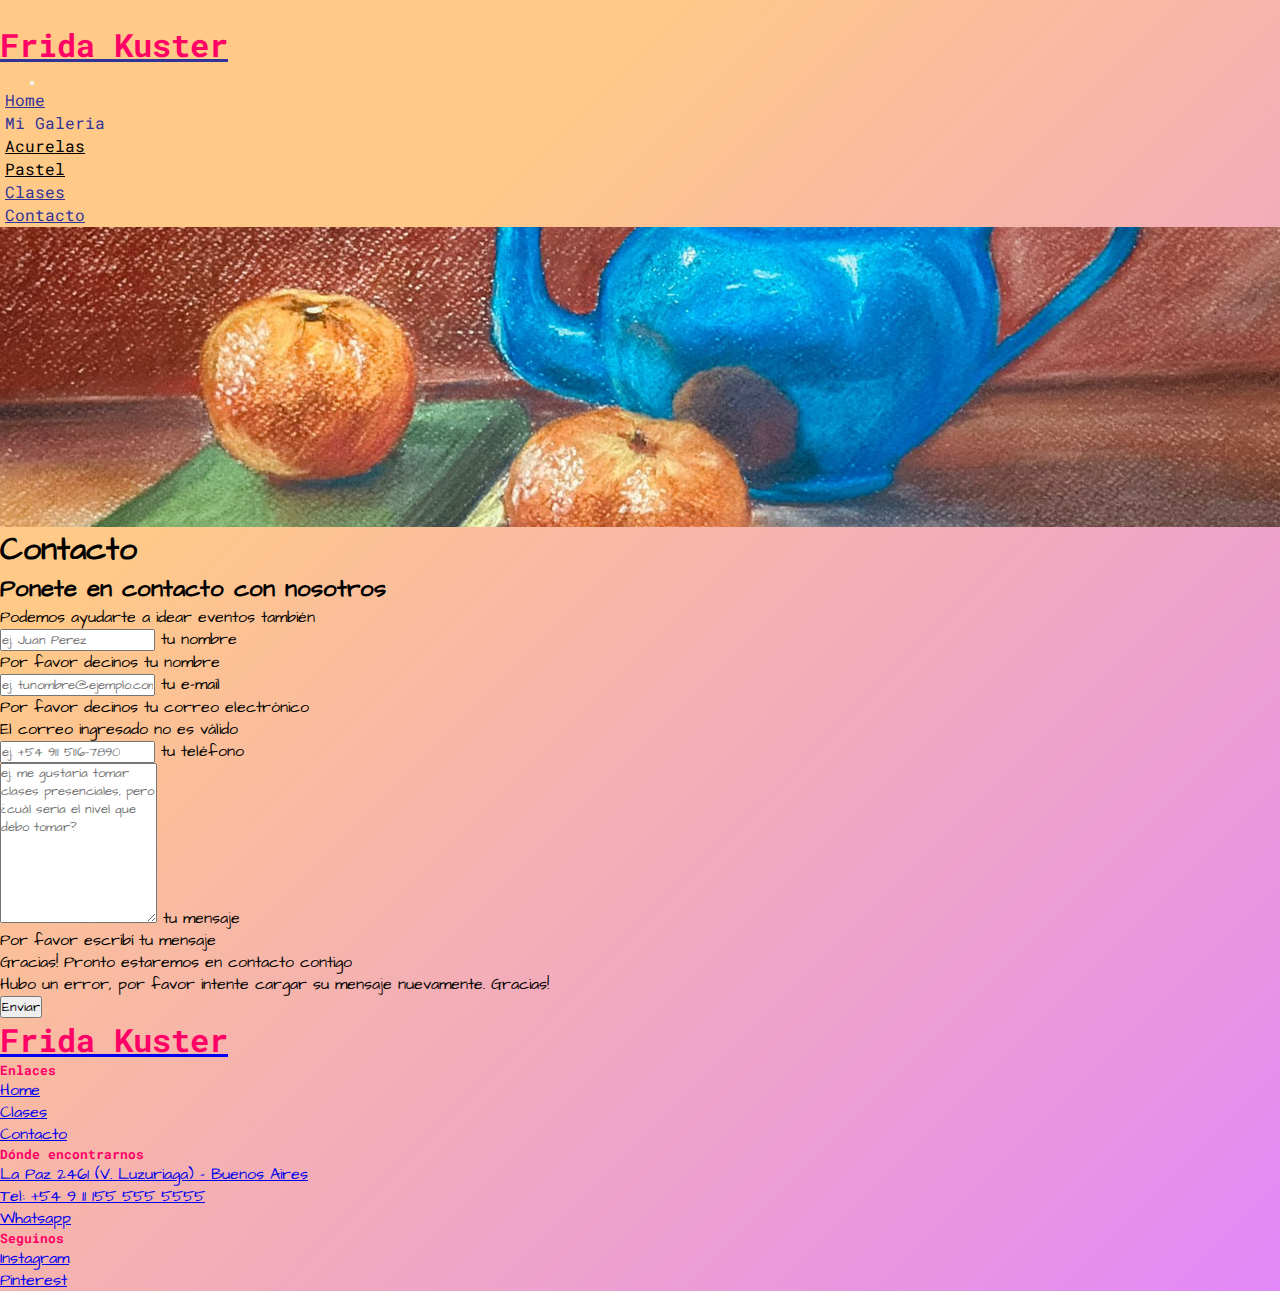
<file: pages/contacto.html>
<!DOCTYPE html>
<html lang="en">
  <head>
    <meta charset="UTF-8">
    <meta http-equiv="X-UA-Compatible" content="IE=edge">
    <meta name="viewport" content="width=device-width, initial-scale=1.0">

    <title>Frida Kuster | Clases presenciales y virtuales</title>

    <meta name="description" content="Tu primer clase de dibujo y pintura con acuarelas o pasteles. Producción de obras a medida, diferentes técnicas. Asesoría de intervención de arte en espacios.">
    <meta name="keywords" content="arte, artista, dibujante, dibujos, astel, acuarelas, clases presenciales, clases virtuales, eventos de arte, Frida, Kuster">
    
    <!-- Hoja de estilo-->
    <link rel="stylesheet" href="../sass/main.css">

    <!-- Tipografía: Parisienne y Caveat -->
    <link rel="preconnect" href="https://fonts.googleapis.com">
    <link rel="preconnect" href="https://fonts.gstatic.com" crossorigin>
    <link href="https://fonts.googleapis.com/css2?family=Architects+Daughter&family=Bad+Script&family=Edu+NSW+ACT+Foundation&family=Permanent+Marker&family=Roboto+Mono:wght@200&display=swap" rel="stylesheet">

    <!-- Link con libreria wow animate -->
    <link rel="stylesheet" href="https://cdnjs.cloudflare.com/ajax/libs/animate.css/4.1.1/animate.min.css"/>
        
    <!-- Bootstrap -->
    <link href="https://cdn.jsdelivr.net/npm/bootstrap@5.2.0-beta1/dist/css/bootstrap.min.css" rel="stylesheet" integrity="sha384-0evHe/X+R7YkIZDRvuzKMRqM+OrBnVFBL6DOitfPri4tjfHxaWutUpFmBp4vmVor" crossorigin="anonymous">

  </head>
  <body id="body">
    <!-- start header --> 
    <header class="header container-fluid">
      <nav class="navbar navbar-expand-lg"> 
        <div class="headerMenu container-fluid align-items-end">
          <a class="navbar-brand" href="../index.html">
            <h1 class="headerNombre fw-bold fs-3">Frida Kuster</h1>
          </a>
          <button class="navbar-toggler" type="button" data-bs-toggle="collapse" data-bs-target="#navbarSupportedContent" aria-controls="navbarSupportedContent" aria-expanded="false" aria-label="Toggle navigation">
            <span class="navbar-toggler-icon"></span>
          </button>
          <div class="collapse navbar-collapse" id="navbarSupportedContent">
            <ul class="navbar-nav ms-auto mb-2 mb-lg-0">
              <li class="nav-item">
                <a class="nav-link fw-bold" aria-current="page" href="../index.html">Home</a>
              </li>
              <li class="nav-item dropdown">
                <a class="nav-link dropdown-toggle fw-bold" data-bs-toggle="dropdown" aria-expanded="false">Mi Galeria</a>
                <ul class="dropdown-menu">
                    <li><a class="headerSubmenu dropdown-item fw-bold" href="acuarelas.html">Acurelas</a></li>
                    <li><a class="headerSubmenu dropdown-item fw-bold" href="pasteles.html">Pastel</a></li>
                </ul>
              </li>
              <li class="nav-item">
                <a class="nav-link fw-bold" href="clases.html">Clases</a>
              </li>
              <li class="nav-item">
                <a class="nav-link fw-bold" href="contacto.html">Contacto</a>
              </li>
            </ul>
          </div>
        </div>
      </nav>        
    </header>
    <!-- end header --> 

    <!-- start main --> 
    <main class="container-fluid">
      <!-- start encabezado --> 
      <div class="encabezadoContacto"></div>
        <div class="row p-2 mb-4">
          <div class="animate bg-dark bg-opacity-25 col-fluid px-0 animate__animated animate__zoomIn">
            <h1 class="frase fs-3 text-center mt-2">Contacto</h1>            
          </div>
      </div>
      <!-- end encabezado --> 
      <div class="row d-flex justify-content-around px-2 pb-5">

        <div class="row justify-content-center pb-4">
                                  
      <!-- start formulario -->
      <section class="py-5">
        <div class="container px-5 my-5 px-5">
          <div class="text-center mb-5">
              <div class="feature bg-primary bg-gradient text-white rounded-3 mb-3"><i class="bi bi-envelope"></i></div>
              <h2 class="fw-bolder">Ponete en contacto con nosotros</h2>
              <p class="lead mb-0">Podemos ayudarte a idear eventos también</p>
          </div>
          <div class="row gx-5 justify-content-center">
            <div class="col-lg-6">
              <form id="contactForm" data-sb-form-api-token="API_TOKEN">
                  <!-- Name input-->
                  <div class="form-floating mb-3">
                      <input class="form-control" id="name" type="text" placeholder="ej. Juan Perez" data-sb-validations="required" data-sb-can-submit="no" spellcheck="false" data-ms-editor="true">
                      <label for="name">tu nombre</label>
                      <div class="invalid-feedback" data-sb-feedback="name:required">Por favor decinos tu nombre</div>
                  </div>
                  <!-- Email address input-->
                  <div class="form-floating mb-3">
                      <input class="form-control" id="email" type="email" placeholder="ej. tunombre@ejemplo.com" data-sb-validations="required,email" data-sb-can-submit="no">
                      <label for="email">tu e-mail</label>
                      <div class="invalid-feedback" data-sb-feedback="email:required">Por favor decinos tu correo electrónico</div>
                      <div class="invalid-feedback" data-sb-feedback="email:email">El correo ingresado no es válido</div>
                  </div>
                  <!-- Phone number input-->
                  <div class="form-floating mb-3">
                      <input class="form-control" id="phone" type="tel" placeholder="ej. +54 911 5116-7890" data-sb-can-submit="no">
                      <label for="phone">tu teléfono</label>
                  </div>
                  <!-- Message input-->
                  <div class="form-floating mb-3">
                      <textarea class="form-control" id="message" type="text" placeholder="ej. me gustaría tomar clases presenciales, pero ¿cuál sería el nivel que debo tomar?" style="height: 10rem" data-sb-validations="required" data-sb-can-submit="no" spellcheck="false" data-ms-editor="true"></textarea>
                      <label for="message">tu mensaje</label>
                      <div class="invalid-feedback" data-sb-feedback="message:required">Por favor escribí tu mensaje</div>
                  </div>
                  <!-- Submit success message (this is what your users will see when the form has successfully submitted)-->
                  <div class="d-none" id="submitSuccessMessage">
                      <div class="text-center mb-3">
                          <div class="fw-bolder">Gracias! Pronto estaremos en contacto contigo</div>
                      </div>
                  </div>
                  <!-- Submit error message (this is what your users will see when there is an error submitting the form)-->
                  <div class="d-none" id="submitErrorMessage"><div class="text-center text-danger mb-3">Hubo un error, por favor intente cargar su mensaje nuevamente. Gracias!</div></div>
                  <!-- Submit Button-->
                  <div class="d-grid"><button class="btn btn-primary btn-lg disabled" id="submitButton" type="submit">Enviar</button></div>
              </form>
            </div>
          </div>
        </div>
      </section>
    <!-- end formulario -->

    <!-- start footer -->
    <footer class="footer container-fluid">
        <nav class="row row-cols-1 row-cols-sm-2 row-cols-md-5 pt-4">             
            <div class="col mb-3">
              <a class="navbar-brand" href="../index.html">
                <h1 class="footer__nombre fw-bold fs-3">Frida Kuster</h1>
              </a>
            </div>
          
            <div class="col-auto mb-3">                   
            </div>
                
            <div class="footer__info col mb-3">
              <h5 class="footer__tittle fw-bold text-center lh-base">Enlaces</h5>
              <ul class="nav flex-column fs-6 text-center">
                <li class="nav-item mb-2">
                    <a href="../index.html" class="footer__text nav-link p-0 text-muted">Home</a>
                </li>
                <li class="nav-item mb-2">
                  <a href="clases.html" class="footer__text nav-link p-0 text-muted">Clases</a>
                </li>
                <li class="nav-item mb-2">
                    <a href="contacto.html" class="footer__text nav-link p-0 text-muted">Contacto</a>
                </li>
              </ul>
            </div>
            
            <div class="footer__info col mb-3">
                <h5 class="footer__tittle fw-bold text-center lh-base">Dónde encontrarnos</h5>
                <ul class="nav flex-column fs-6 text-center">
                    <li class="footer__text nav-item mb-2">
                        <a href="https://www.google.com/maps/place/La+Paz+2461,+Villa+Luzuriaga,+Provincia+de+Buenos+Aires/@-34.6671962,-58.5770222,17z/data=!3m1!4b1!4m5!3m4!1s0x95bcc7c984b77e69:0xbe4d1a7cff6df640!8m2!3d-34.6671962!4d-58.5748282" class="nav-link p-0 text-muted">La Paz 2461 (V. Luzuriaga) - Buenos Aires</a>
                    </li>
                    <li class="nav-item mb-2">
                        <a href="#" class="footer__text nav-link p-0 text-muted">Tel: +54 9 11 155 555 5555</a>
                    </li>
                    <li class="nav-item mb-2">
                        <a href="#" class="footer__text nav-link p-0 text-muted">Whatsapp</a>
                    </li>              
                </ul>
            </div>
            
            <div class="footer__info col mb-3">
                <h5 class="footer__tittle fw-bold text-center lh-base">Seguinos</h5>
                <ul class="nav flex-column fs-6 text-center">
                    <li class="nav-item mb-2">
                        <a href="https://www.instagram.com/" class="footer__text nav-link p-0 text-muted">Instagram</a>
                    </li>
                    <li class="nav-item mb-2">
                        <a href="https://www.facebook.com/" class="footer__text nav-link p-0 text-muted">Pinterest</a>
                    </li>                
                </ul>
            </div>
        </nav>
    </footer>
    <!-- end footer --> 
    <!-- script boostrap -->
    <script src="https://cdn.jsdelivr.net/npm/bootstrap@5.2.0-beta1/dist/js/bootstrap.bundle.min.js" integrity="sha384-pprn3073KE6tl6bjs2QrFaJGz5/SUsLqktiwsUTF55Jfv3qYSDhgCecCxMW52nD2" crossorigin="anonymous"></script>
    </body>
  </html>
</file>
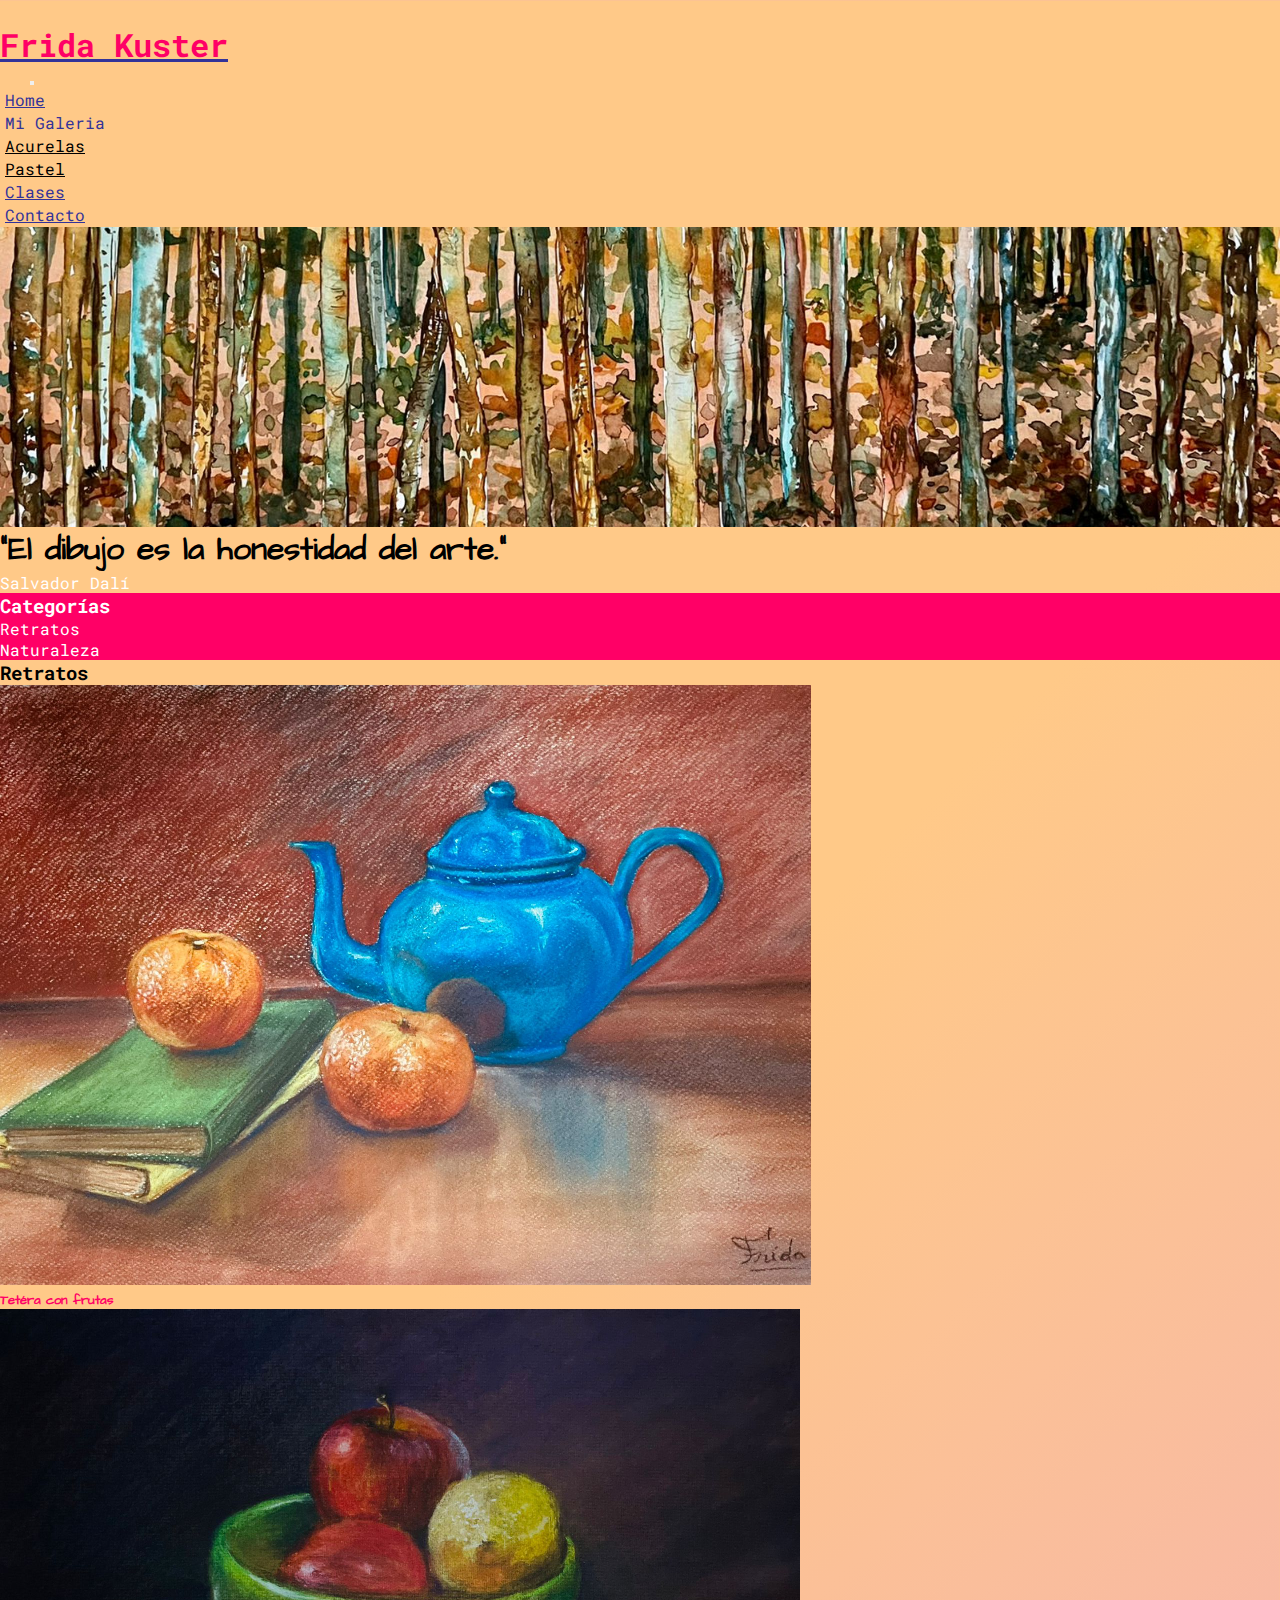
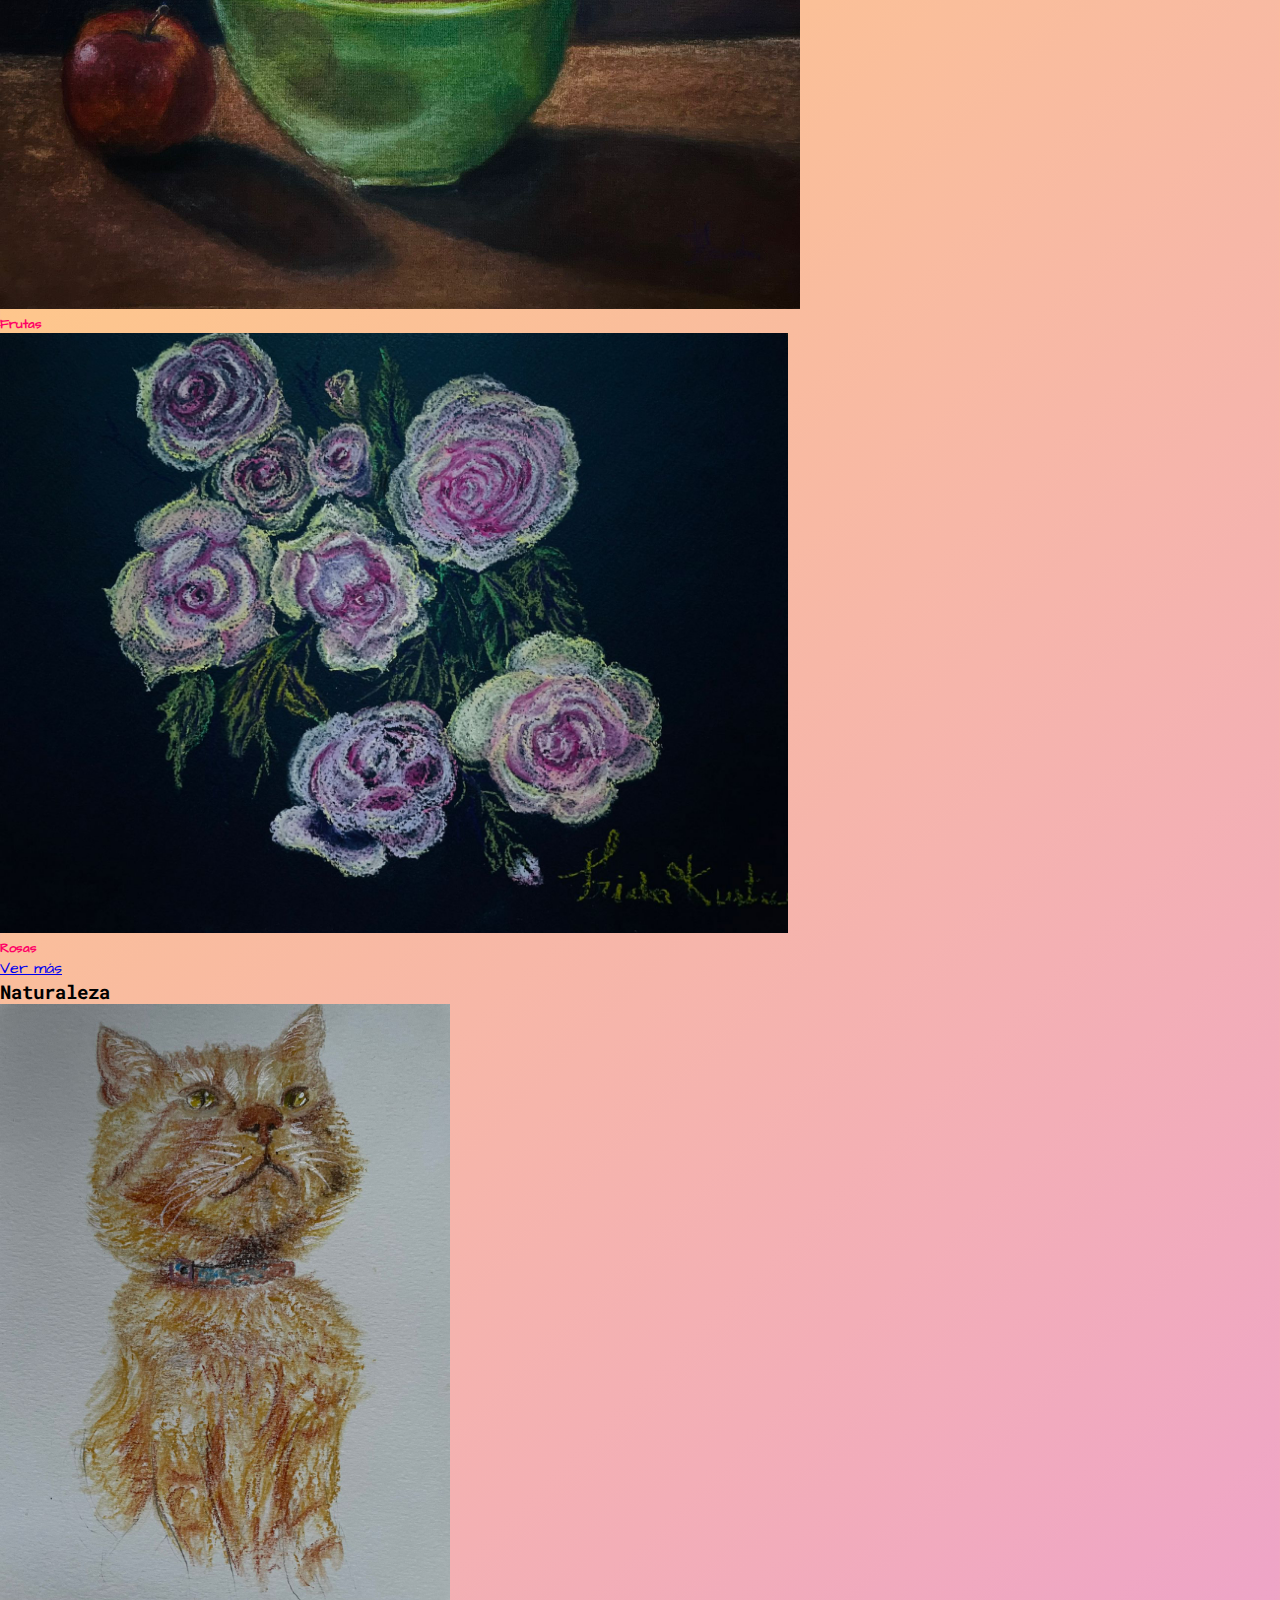
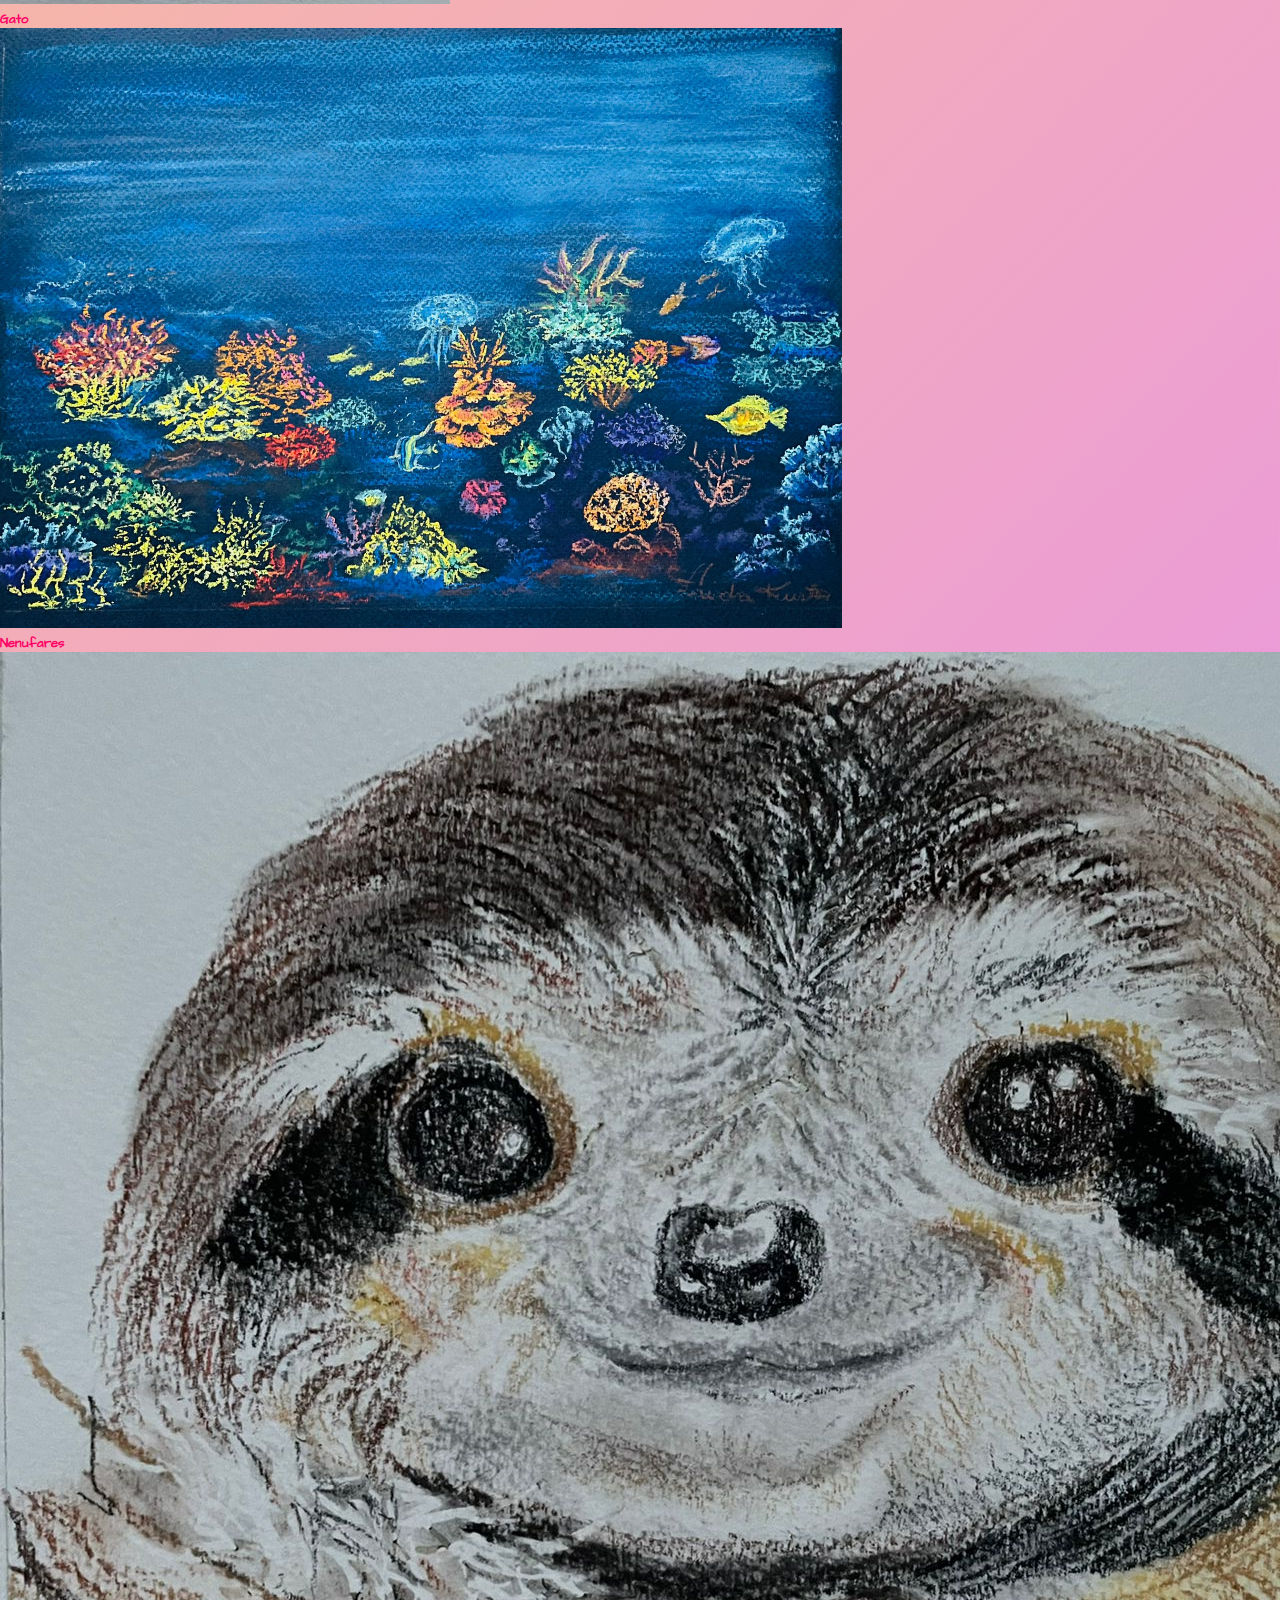
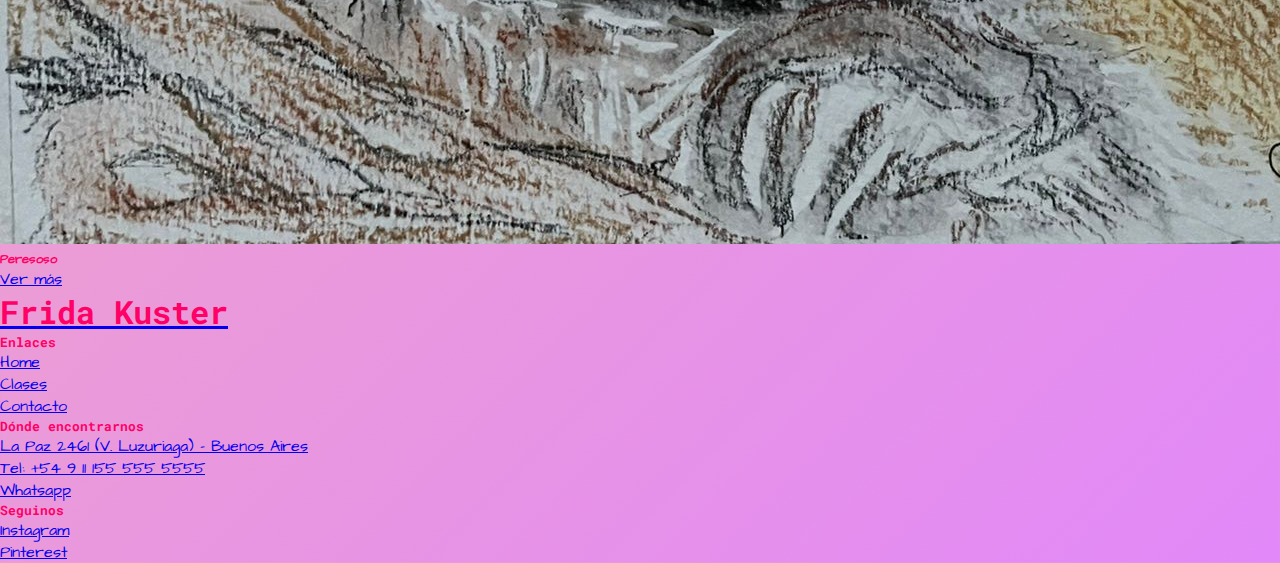
<file: pages/pasteles.html>
<!DOCTYPE html>
<html lang="en">
  <head>
    <meta charset="UTF-8">
    <meta http-equiv="X-UA-Compatible" content="IE=edge">
    <meta name="viewport" content="width=device-width, initial-scale=1.0">

    <title>Frida Kuster | Pintura con Pasteles</title>

    <meta name="description" content="Tu primer clase de dibujo y pintura con acuarelas o pasteles. Producción de obras a medida, diferentes técnicas. Asesoría de intervención de arte en espacios.">
    <meta name="keywords" content="arte, artista, dibujante, dibujos, astel, acuarelas, clases presenciales, clases virtuales, eventos de arte, Frida, Kuster">
    
    <!-- Hoja de estilo-->
    <link rel="stylesheet" href="../sass/main.css">

    <!-- Tipografía: Parisienne y Caveat -->
    <link rel="preconnect" href="https://fonts.googleapis.com">
    <link rel="preconnect" href="https://fonts.gstatic.com" crossorigin>
    <link href="https://fonts.googleapis.com/css2?family=Architects+Daughter&family=Bad+Script&family=Edu+NSW+ACT+Foundation&family=Permanent+Marker&family=Roboto+Mono:wght@200&display=swap" rel="stylesheet">

    <!-- Link con libreria wow animate -->
    <link rel="stylesheet" href="https://cdnjs.cloudflare.com/ajax/libs/animate.css/4.1.1/animate.min.css"/>
        
    <!-- Bootstrap -->
    <link href="https://cdn.jsdelivr.net/npm/bootstrap@5.2.0-beta1/dist/css/bootstrap.min.css" rel="stylesheet" integrity="sha384-0evHe/X+R7YkIZDRvuzKMRqM+OrBnVFBL6DOitfPri4tjfHxaWutUpFmBp4vmVor" crossorigin="anonymous">

  </head>
  <body id="body">
    <!-- start header --> 
    <header class="header container-fluid">
      <nav class="navbar navbar-expand-lg"> 
        <div class="headerMenu container-fluid align-items-end">
          <a class="navbar-brand" href="../index.html">
            <h1 class="headerNombre fw-bold fs-3">Frida Kuster</h1>
          </a>
          <button class="navbar-toggler" type="button" data-bs-toggle="collapse" data-bs-target="#navbarSupportedContent" aria-controls="navbarSupportedContent" aria-expanded="false" aria-label="Toggle navigation">
            <span class="navbar-toggler-icon"></span>
          </button>
          <div class="collapse navbar-collapse" id="navbarSupportedContent">
            <ul class="navbar-nav ms-auto mb-2 mb-lg-0">
              <li class="nav-item">
                <a class="nav-link fw-bold" aria-current="page" href="../index.html">Home</a>
              </li>
              <li class="nav-item dropdown">
                <a class="nav-link dropdown-toggle fw-bold" data-bs-toggle="dropdown" aria-expanded="false">Mi Galeria</a>
                <ul class="dropdown-menu">
                    <li><a class="headerSubmenu dropdown-item fw-bold" href="acuarelas.html">Acurelas</a></li>
                    <li><a class="headerSubmenu dropdown-item fw-bold" href="pasteles.html">Pastel</a></li>
                </ul>
              </li>
              <li class="nav-item">
                <a class="nav-link fw-bold" href="clases.html">Clases</a>
              </li>
              <li class="nav-item">
                <a class="nav-link fw-bold" href="contacto.html">Contacto</a>
              </li>
            </ul>
          </div>
        </div>
      </nav>        
    </header>
    <!-- end header --> 

    <!-- start main --> 
    <main class="container-fluid">
      <!-- start encabezado --> 
      <div class="encabezadoPasteles"></div>
        <div class="row p-2 mb-4">
          <div class="animate bg-dark bg-opacity-25 col-fluid px-0 animate__animated animate__zoomIn">
            <h1 class="frase fs-3 text-center mt-2">"El dibujo es la honestidad del arte."</h1>
            <p class="nombre fs-4 text-center lh-lg mt-4 mb-2">Salvador Dalí</p>                
          </div>
      </div>
      <!-- end encabezado --> 
      <div class="row d-flex justify-content-around px-2 pb-5">
      <!-- start listado categorias -->
      <aside class="categorias col-md-2 pt-2 border rounded">
        <div class="pt-3">
          <h3 class="categorias fs-5 px-2 pt-3 pb-2">Categorías</h3>                
          <ul class="list-group list-group-flush px-1">
            <li class="categorias list-group-item">Retratos</li>
            <li class="categorias list-group-item">Naturaleza</li>       
          </ul>
        </div>
      </aside>
      <!-- end listado categorias -->
      <!-- start cards -->
      <div class="cards col pb-1">
        <div class="cards__obras p-3 border rounded">    
          <div>
            <h3 class="cards__tittle fw-bold fs-2 pt-4 pb-2">Retratos</h3>
            <div class="card-group">
              <div class="card">
                <img src="../img/pastelTetera.jpeg" class="card-img-top card_img" alt="Tetera y frutas">
                <div class="card-body">
                  <h5 class="cards__subtittle card-title">Tetéra con frutas</h5>
                </div>
              </div>
              <div class="card">
                <img src="../img/pastelFrutas.jpeg" class="card-img-top card_img" alt="Frutas">
                <div class="card-body">
                  <h5 class="cards__subtittle card-title">Frutas</h5>
                </div>
              </div>
              <div class="card">
                <img src="../img/pastelRosas.jpeg" class="card-img-top card_img" alt="Rosas">
                <div class="card-body">
                  <h5 class="cards__subtittle card-title">Rosas</h5>
                </div>
              </div>
            </div> 
            <div class="card__link">                     
              <nav class="row justify-content-center py-3">                        
                <a href="../pages/pasteles.html" class="pg2__btn">Ver más</a>
              </nav>
            </div> 
          </div>   

          <div>
            <h3 class="cards__tittle fw-bold fs-2 pt-4 pb-2">Naturaleza</h3>
            <div class="card-group">
              <div class="card">
                <img src="../img/pastelGato.jpeg" class="card-img-top card_img" alt="Gato">
                <div class="card-body">
                  <h5 class="cards__subtittle card-title">Gato</h5>
                </div>
              </div>
              <div class="card">
                <img src="../img/pastelNenufares.jpeg" class="card-img-top card_img" alt="Nenufares">
                <div class="card-body">
                  <h5 class="cards__subtittle card-title">Nenufares</h5>
                </div>
              </div>
              <div class="card">
                <img src="../img/pastelPeresoso.jpeg" class="card-img-top card_imgm" alt="Peresoso">
                <div class="card-body">
                  <h5 class="cards__subtittle card-title">Peresoso</h5>
                </div>
              </div>
            </div>                       
            <nav class="card__link row justify-content-center py-3">                        
              <a href="../pages/pasteles.html" class="pg2__btn">Ver más</a>
            </nav>
          </div> 
        </div>
      </div>
    </main> 

    <!-- start footer -->
    <footer class="footer container-fluid">
      <nav class="row row-cols-1 row-cols-sm-2 row-cols-md-5 pt-4">             
          <div class="col mb-3">
            <a class="navbar-brand" href="../index.html">
              <h1 class="footer__nombre fw-bold fs-3">Frida Kuster</h1>
            </a>
          </div>
        
          <div class="col-auto mb-3">                   
          </div>
              
          <div class="footer__info col mb-3">
            <h5 class="footer__tittle fw-bold text-center lh-base">Enlaces</h5>
            <ul class="nav flex-column fs-6 text-center">
              <li class="nav-item mb-2">
                  <a href="index.html" class="footer__text nav-link p-0 text-muted">Home</a>
              </li>
              <li class="nav-item mb-2">
                <a href="clases.html" class="footer__text nav-link p-0 text-muted">Clases</a>
              </li>
              <li class="nav-item mb-2">
                  <a href="contacto.html" class="footer__text nav-link p-0 text-muted">Contacto</a>
              </li>
            </ul>
          </div>
          
          <div class="footer__info col mb-3">
              <h5 class="footer__tittle fw-bold text-center lh-base">Dónde encontrarnos</h5>
              <ul class="nav flex-column fs-6 text-center">
                  <li class="footer__text nav-item mb-2">
                      <a href="https://www.google.com/maps/place/La+Paz+2461,+Villa+Luzuriaga,+Provincia+de+Buenos+Aires/@-34.6671962,-58.5770222,17z/data=!3m1!4b1!4m5!3m4!1s0x95bcc7c984b77e69:0xbe4d1a7cff6df640!8m2!3d-34.6671962!4d-58.5748282" class="nav-link p-0 text-muted">La Paz 2461 (V. Luzuriaga) - Buenos Aires</a>
                  </li>
                  <li class="nav-item mb-2">
                      <a href="#" class="footer__text nav-link p-0 text-muted">Tel: +54 9 11 155 555 5555</a>
                  </li>
                  <li class="nav-item mb-2">
                      <a href="#" class="footer__text nav-link p-0 text-muted">Whatsapp</a>
                  </li>              
              </ul>
          </div>
          
          <div class="footer__info col mb-3">
              <h5 class="footer__tittle fw-bold text-center lh-base">Seguinos</h5>
              <ul class="nav flex-column fs-6 text-center">
                  <li class="nav-item mb-2">
                      <a href="https://www.instagram.com/" class="footer__text nav-link p-0 text-muted">Instagram</a>
                  </li>
                  <li class="nav-item mb-2">
                      <a href="https://www.facebook.com/" class="footer__text nav-link p-0 text-muted">Pinterest</a>
                  </li>                
              </ul>
          </div>
      </nav>
    </footer>
    <!-- end footer -->      
  <!-- script boostrap -->
  <script src="https://cdn.jsdelivr.net/npm/bootstrap@5.2.0-beta1/dist/js/bootstrap.bundle.min.js" integrity="sha384-pprn3073KE6tl6bjs2QrFaJGz5/SUsLqktiwsUTF55Jfv3qYSDhgCecCxMW52nD2" crossorigin="anonymous"></script>
  </body>
</html>
</file>
<file: sass/main.css>
* {
  margin: 0;
  padding: 0;
  box-sizing: border-box;
  font-family: "Architects Daughter", cursive;
}

/* importaciones */
#body {
  background-color: #e288f9;
  background-image: linear-gradient(315deg, #e288f9 0%, #ffc988 74%);
}

.headerMenu .headerNombre {
  color: #ff0066;
  font-family: "Roboto Mono", monospace;
}
.headerMenu a {
  color: #333399;
  padding: 5px;
  margin-right: 25px;
  border-radius: 50px;
  font-family: "Roboto Mono", monospace;
  text-align: start;
}
.headerMenu .headerSubmenu {
  color: black;
  font-family: "Roboto Mono", monospace;
  text-align: start;
}

.encabezado {
  height: 300px;
  width: auto;
  background-image: url(../img/acurelasCampoFlores.jpeg);
  background-repeat: no-repeat;
  background-size: cover;
  background-position: center;
  justify-content: center;
  align-items: center;
}

.encabezadoAcuarelas {
  height: 300px;
  width: auto;
  background-image: url(../img/acurelasCampo.jpeg);
  background-repeat: no-repeat;
  background-size: cover;
  background-position: center;
  justify-content: center;
  align-items: center;
}

.encabezadoContacto {
  height: 300px;
  width: auto;
  background-image: url(../img/pastelTetera.jpeg);
  background-repeat: no-repeat;
  background-size: cover;
  background-position: center;
  justify-content: center;
  align-items: center;
}

.encabezadoClases {
  height: 300px;
  width: auto;
  background-image: url(../img/acurelasPajaros.jpeg);
  background-repeat: no-repeat;
  background-size: cover;
  background-position: center;
  justify-content: center;
  align-items: center;
}

.encabezadoPasteles {
  height: 300px;
  width: auto;
  background-image: url(../img/acurelasPortada.jpeg);
  background-repeat: no-repeat;
  background-size: cover;
  background-position: center;
  justify-content: center;
  align-items: center;
}

.animate .nombre {
  font-family: "Roboto Mono", monospace;
  color: white;
}

.galeria {
  text-align: center;
}
.galeria .galeriaTittle {
  font-family: "Roboto Mono", monospace;
  color: #333399;
}
.galeria _ .galeriaText {
  color: #3333cc;
}
.galeria .cardTittle {
  font-family: "Roboto Mono", monospace;
  background-color: #ff0066;
  color: white;
}
.galeria .cardSubtittle {
  font-family: "Roboto Mono", monospace;
  color: #3333cc;
}

.galeria .cards .card__btn {
  display: inline-block;
  width: auto;
  border-radius: 14px;
  text-decoration: none;
  text-align: center;
  color: white;
  background-color: #ff0066;
}

.nosotras {
  color: #3333cc;
  text-align: center;
}
.nosotras .nosotras__tittle {
  font-family: "Roboto Mono", monospace;
  color: #333399;
}
.nosotras .nosotras__card {
  background-color: #ff0066;
}
.nosotras .card-title {
  font-family: "Roboto Mono", monospace;
  color: #333399;
}
.nosotras .card-text {
  font-family: "Roboto Mono", monospace;
  color: white;
}

.obras {
  text-align: center;
  background-color: #333399;
  color: white;
}
.obras .obras__tittle {
  font-family: "Roboto Mono", monospace;
}
.obras .btn {
  display: inline-block;
  width: auto;
  border-radius: 14px;
  text-decoration: none;
  background-color: #ff0066;
}

.categorias,
.categorias .categorias {
  color: white;
  background-color: #ff0066;
  font-family: "Roboto Mono", monospace;
}

.cards .cards__obras .cards__tittle {
  font-family: "Roboto Mono", monospace;
}

.cards .cards__obras .cards__subtittle {
  color: #ff0066;
}

.cards .cards__obras .card__link {
  display: inline-block;
  width: auto;
  border-radius: 14px;
  text-decoration: none;
  text-align: center;
  color: white;
}

.card .card_img {
  height: 600px;
  width: auto;
}

.animate__contacto {
  background-color: #ff0066;
}
.animate__contacto .nombre {
  color: white;
  font-family: "Roboto Mono", monospace;
}

.animate__contacto .btn {
  display: inline-block;
  width: auto;
  border-radius: 14px;
  text-decoration: none;
  text-align: center;
  color: #ff0066;
  background-color: white;
}

.footer .footer__tittle,
.footer .footer__nombre {
  font-family: "Roboto Mono", monospace;
  color: #ff0066;
}/*# sourceMappingURL=main.css.map */
</file>
